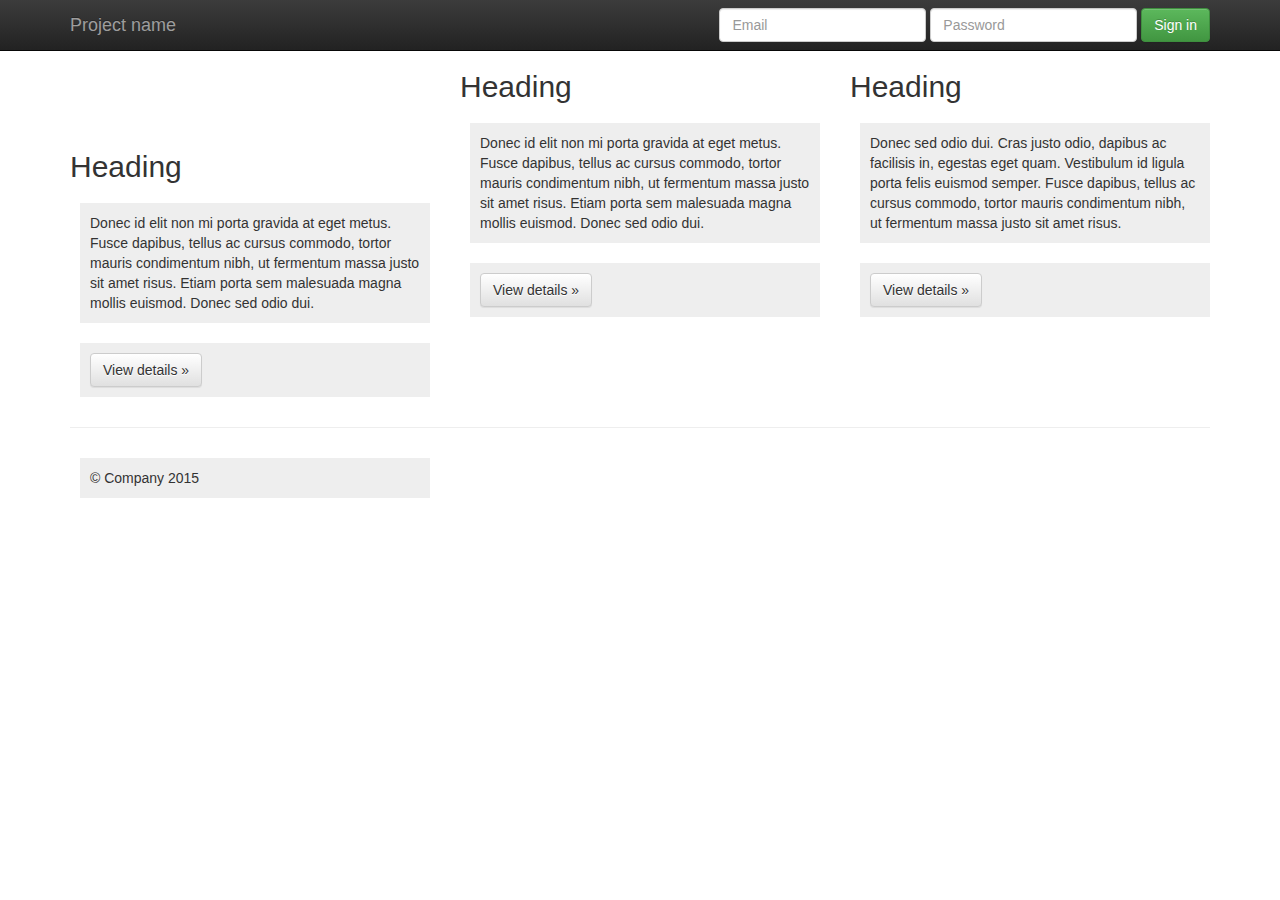
<file: index.html>
<!doctype html>
<!--[if lt IE 7]>      <html class="no-js lt-ie9 lt-ie8 lt-ie7" lang=""> <![endif]-->
<!--[if IE 7]>         <html class="no-js lt-ie9 lt-ie8" lang=""> <![endif]-->
<!--[if IE 8]>         <html class="no-js lt-ie9" lang=""> <![endif]-->
<!--[if gt IE 8]><!--> <html class="no-js" lang=""> <!--<![endif]-->
    <head>
        <meta charset="utf-8">
        <meta http-equiv="X-UA-Compatible" content="IE=edge,chrome=1">
        <title></title>
        <meta name="description" content="">
        <meta name="viewport" content="width=device-width, initial-scale=1">
        <link rel="apple-touch-icon" href="apple-touch-icon.png">

        <link rel="stylesheet" href="css/bootstrap.min.css">
        <style>
            body {
                padding-top: 50px;
                padding-bottom: 20px;
            }
            .jumbotron{
              background-color: red;
            }
            #titulo1{
              margin-top: 100px;
            }
        </style>
        <link rel="stylesheet" href="css/bootstrap-theme.min.css">
        <link rel="stylesheet" href="css/main.css">

        <script src="js/vendor/modernizr-2.8.3-respond-1.4.2.min.js"></script>
    </head>
    <body>
        <!--[if lt IE 8]>
            <p class="browserupgrade">You are using an <strong>outdated</strong> browser. Please <a href="http://browsehappy.com/">upgrade your browser</a> to improve your experience.</p>
        <![endif]-->
    <nav class="navbar navbar-inverse navbar-fixed-top" role="navigation">
      <div class="container">
        <div class="navbar-header">
          <button type="button" class="navbar-toggle collapsed" data-toggle="collapse" data-target="#navbar" aria-expanded="false" aria-controls="navbar">
            <span class="sr-only">Toggle navigation</span>
            <span class="icon-bar"></span>
            <span class="icon-bar"></span>
            <span class="icon-bar"></span>
          </button>
          <a class="navbar-brand" href="#">Project name</a>
        </div>
        <div id="navbar" class="navbar-collapse collapse">
          <form class="navbar-form navbar-right" role="form">
            <div class="form-group">
              <input type="text" placeholder="Email" class="form-control">
            </div>
            <div class="form-group">
              <input type="password" placeholder="Password" class="form-control">
            </div>
            <button type="submit" class="btn btn-success">Sign in</button>
          </form>
        </div><!--/.navbar-collapse -->
      </div>
    </nav>

    <!-- Main jumbotron for a primary marketing message or call to action -->
    <div class="jumbotron hide">
      <div class="container">
        <h1>Hello, world!</h1>
        <p>This is a template for a simple marketing or informational website. It includes a large callout called a jumbotron and three supporting pieces of content. Use it as a starting point to create something more unique.</p>
        <p><a class="btn btn-primary btn-lg" href="#" role="button">Learn more &raquo;</a></p>
      </div>
    </div>

    <div class="container">
      <!-- Example row of columns -->
      <div class="row">
        <div class="col-md-4">
          <h2 id="titulo1">Heading</h2>
          <p>Donec id elit non mi porta gravida at eget metus. Fusce dapibus, tellus ac cursus commodo, tortor mauris condimentum nibh, ut fermentum massa justo sit amet risus. Etiam porta sem malesuada magna mollis euismod. Donec sed odio dui. </p>
          <p><a class="btn btn-default" href="#" role="button">View details &raquo;</a></p>
        </div>
        <div class="col-md-4">
          <h2>Heading</h2>
          <p>Donec id elit non mi porta gravida at eget metus. Fusce dapibus, tellus ac cursus commodo, tortor mauris condimentum nibh, ut fermentum massa justo sit amet risus. Etiam porta sem malesuada magna mollis euismod. Donec sed odio dui. </p>
          <p><a class="btn btn-default" href="#" role="button">View details &raquo;</a></p>
       </div>
        <div class="col-md-4">
          <h2>Heading</h2>
          <p>Donec sed odio dui. Cras justo odio, dapibus ac facilisis in, egestas eget quam. Vestibulum id ligula porta felis euismod semper. Fusce dapibus, tellus ac cursus commodo, tortor mauris condimentum nibh, ut fermentum massa justo sit amet risus.</p>
          <p><a class="btn btn-default" href="#" role="button">View details &raquo;</a></p>
        </div>
      </div>

      <hr>

      <footer>
        <p>&copy; Company 2015</p>
      </footer>
    </div> <!-- /container -->        <script src="//ajax.googleapis.com/ajax/libs/jquery/1.11.2/jquery.min.js"></script>
        <script>window.jQuery || document.write('<script src="js/vendor/jquery-1.11.2.min.js"><\/script>')</script>

        <script src="js/vendor/bootstrap.min.js"></script>

        <script src="js/main.js"></script>

        <!-- Google Analytics: change UA-XXXXX-X to be your site's ID. -->
        <script>
            (function(b,o,i,l,e,r){b.GoogleAnalyticsObject=l;b[l]||(b[l]=
            function(){(b[l].q=b[l].q||[]).push(arguments)});b[l].l=+new Date;
            e=o.createElement(i);r=o.getElementsByTagName(i)[0];
            e.src='//www.google-analytics.com/analytics.js';
            r.parentNode.insertBefore(e,r)}(window,document,'script','ga'));
            ga('create','UA-XXXXX-X','auto');ga('send','pageview');
        </script>
    </body>
</html>
</file>
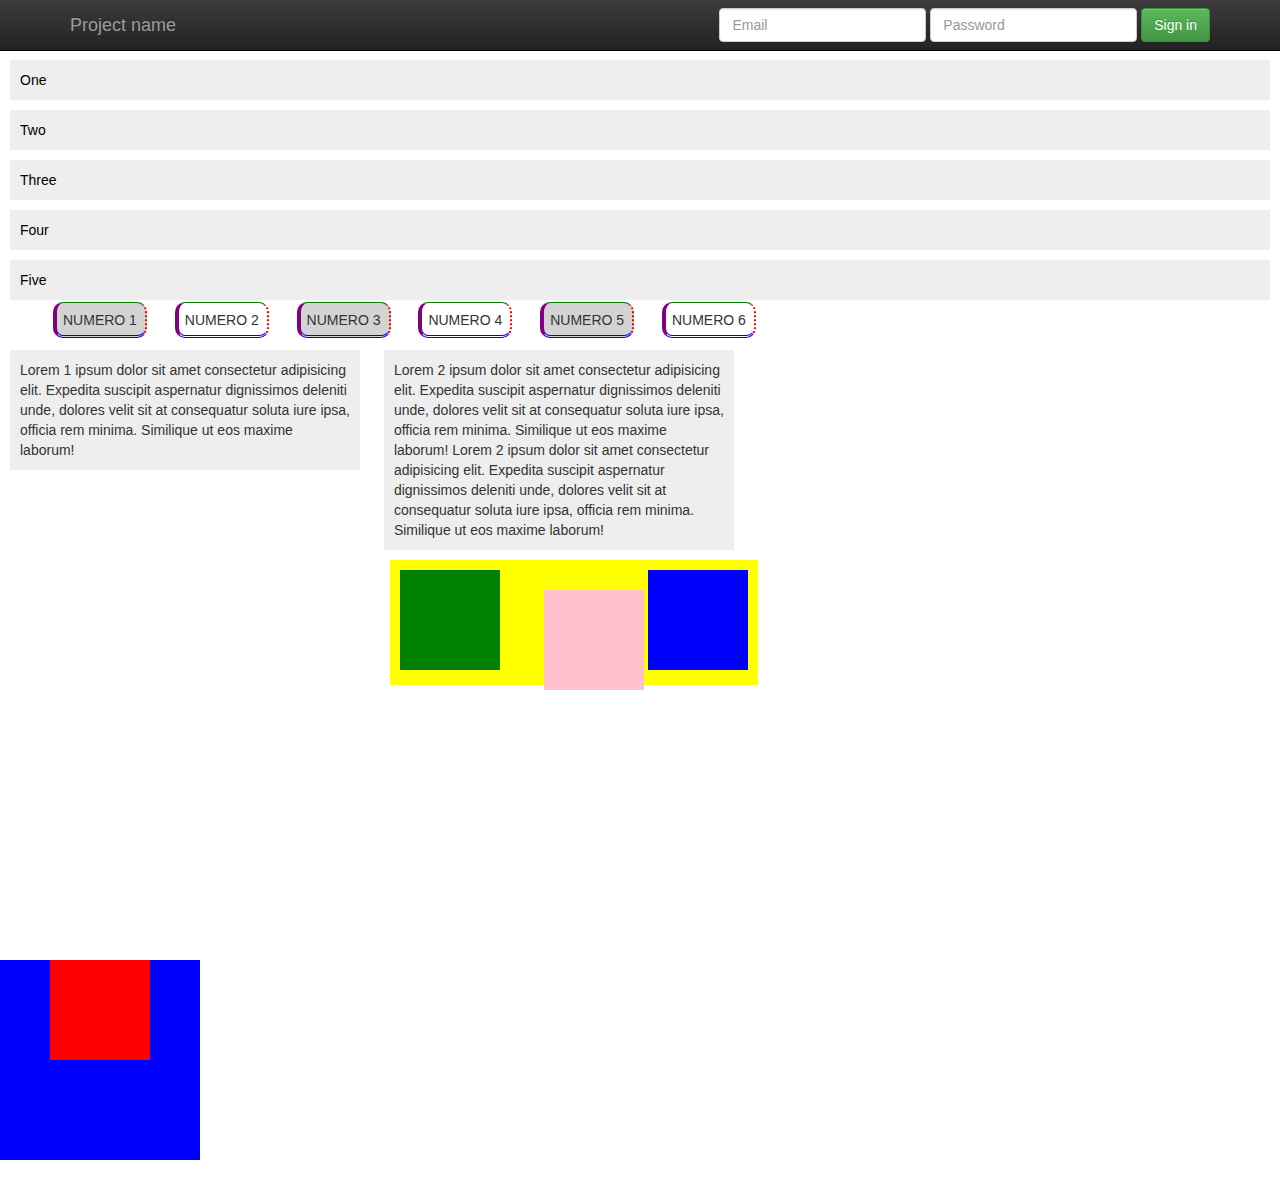
<file: block-inline.html>
<!doctype html>
<!--[if lt IE 7]>      <html class="no-js lt-ie9 lt-ie8 lt-ie7" lang=""> <![endif]-->
<!--[if IE 7]>         <html class="no-js lt-ie9 lt-ie8" lang=""> <![endif]-->
<!--[if IE 8]>         <html class="no-js lt-ie9" lang=""> <![endif]-->
<!--[if gt IE 8]><!-->
<html class="no-js" lang="">
<!--<![endif]-->

<head>
  <meta charset="utf-8">
  <meta http-equiv="X-UA-Compatible" content="IE=edge,chrome=1">
  <title></title>
  <meta name="description" content="">
  <meta name="viewport" content="width=device-width, initial-scale=1">
  <link rel="apple-touch-icon" href="apple-touch-icon.png">

  <link rel="stylesheet" href="css/bootstrap.min.css">
  <style>
    body {
      padding-top: 50px;
      padding-bottom: 20px;
    }
  </style>
  <link rel="stylesheet" href="css/bootstrap-theme.min.css">
  <link rel="stylesheet" href="css/main.css">

  <script src="js/vendor/modernizr-2.8.3-respond-1.4.2.min.js"></script>
</head>

<body>
  <!--[if lt IE 8]>
            <p class="browserupgrade">You are using an <strong>outdated</strong> browser. Please <a href="http://browsehappy.com/">upgrade your browser</a> to improve your experience.</p>
        <![endif]-->
  <nav class="navbar navbar-inverse navbar-fixed-top" role="navigation">
    <div class="container">
      <div class="navbar-header">
        <button type="button" class="navbar-toggle collapsed" data-toggle="collapse" data-target="#navbar"
          aria-expanded="false" aria-controls="navbar">
          <span class="sr-only">Toggle navigation</span>
          <span class="icon-bar"></span>
          <span class="icon-bar"></span>
          <span class="icon-bar"></span>
        </button>
        <a class="navbar-brand" href="#">Project name</a>
      </div>
      <div id="navbar" class="navbar-collapse collapse">
        <form class="navbar-form navbar-right" role="form">
          <div class="form-group">
            <input type="text" placeholder="Email" class="form-control">
          </div>
          <div class="form-group">
            <input type="password" placeholder="Password" class="form-control">
          </div>
          <button type="submit" class="btn btn-success">Sign in</button>
        </form>
      </div>
      <!--/.navbar-collapse -->
    </div>
  </nav>



  <!--  INICIO DE MI CONTENIDO  -->



  <a class="prueba" href="#">One</a>
  <a class="prueba" href="#">Two</a>
  <a class="prueba" href="#">Three</a>
  <a class="prueba" href="#">Four</a>
  <a class="prueba" href="#">Five</a>


  <ul>
    <li class="li-2">NUMERO 1</li>
    <li>NUMERO 2</li>
    <li class="li-2">NUMERO 3</li>
    <li>NUMERO 4</li>
    <li class="li-2">NUMERO 5</li>
    <li>NUMERO 6</li>
  </ul>




  <p>Lorem 1 ipsum dolor sit amet consectetur adipisicing elit. Expedita suscipit aspernatur dignissimos deleniti unde,
    dolores velit sit at consequatur soluta iure ipsa, officia rem minima. Similique ut eos maxime laborum!</p>

  <p>Lorem 2 ipsum dolor sit amet consectetur adipisicing elit. Expedita suscipit aspernatur dignissimos deleniti unde,
    dolores velit sit at consequatur soluta iure ipsa, officia rem minima. Similique ut eos maxime laborum! Lorem 2
    ipsum dolor sit amet consectetur adipisicing elit. Expedita suscipit aspernatur dignissimos deleniti unde,
    dolores velit sit at consequatur soluta iure ipsa, officia rem minima. Similique ut eos maxime laborum!</p>

<div id="div-container">
  

    <div id="container">
      <div id="box-1">
      </div>
      <div id="box-2">
      </div>
      <div id="box-3">
      </div>
    </div>


</div>



<div id="container1">
  <div id="center-me1">
  </div>
</div>



  <!--  FINAL DE MI CONTENIDO  -->






  <script src="//ajax.googleapis.com/ajax/libs/jquery/1.11.2/jquery.min.js"></script>
  <script>window.jQuery || document.write('<script src="js/vendor/jquery-1.11.2.min.js"><\/script>')</script>

  <script src="js/vendor/bootstrap.min.js"></script>

  <script src="js/main.js"></script>

  <!-- Google Analytics: change UA-XXXXX-X to be your site's ID. -->
  <script>
      (function (b, o, i, l, e, r) {
        b.GoogleAnalyticsObject = l; b[l] || (b[l] =
          function () { (b[l].q = b[l].q || []).push(arguments) }); b[l].l = +new Date;
        e = o.createElement(i); r = o.getElementsByTagName(i)[0];
        e.src = '//www.google-analytics.com/analytics.js';
        r.parentNode.insertBefore(e, r)
      }(window, document, 'script', 'ga'));
    ga('create', 'UA-XXXXX-X', 'auto'); ga('send', 'pageview');
  </script>
</body>

</html>
</file>
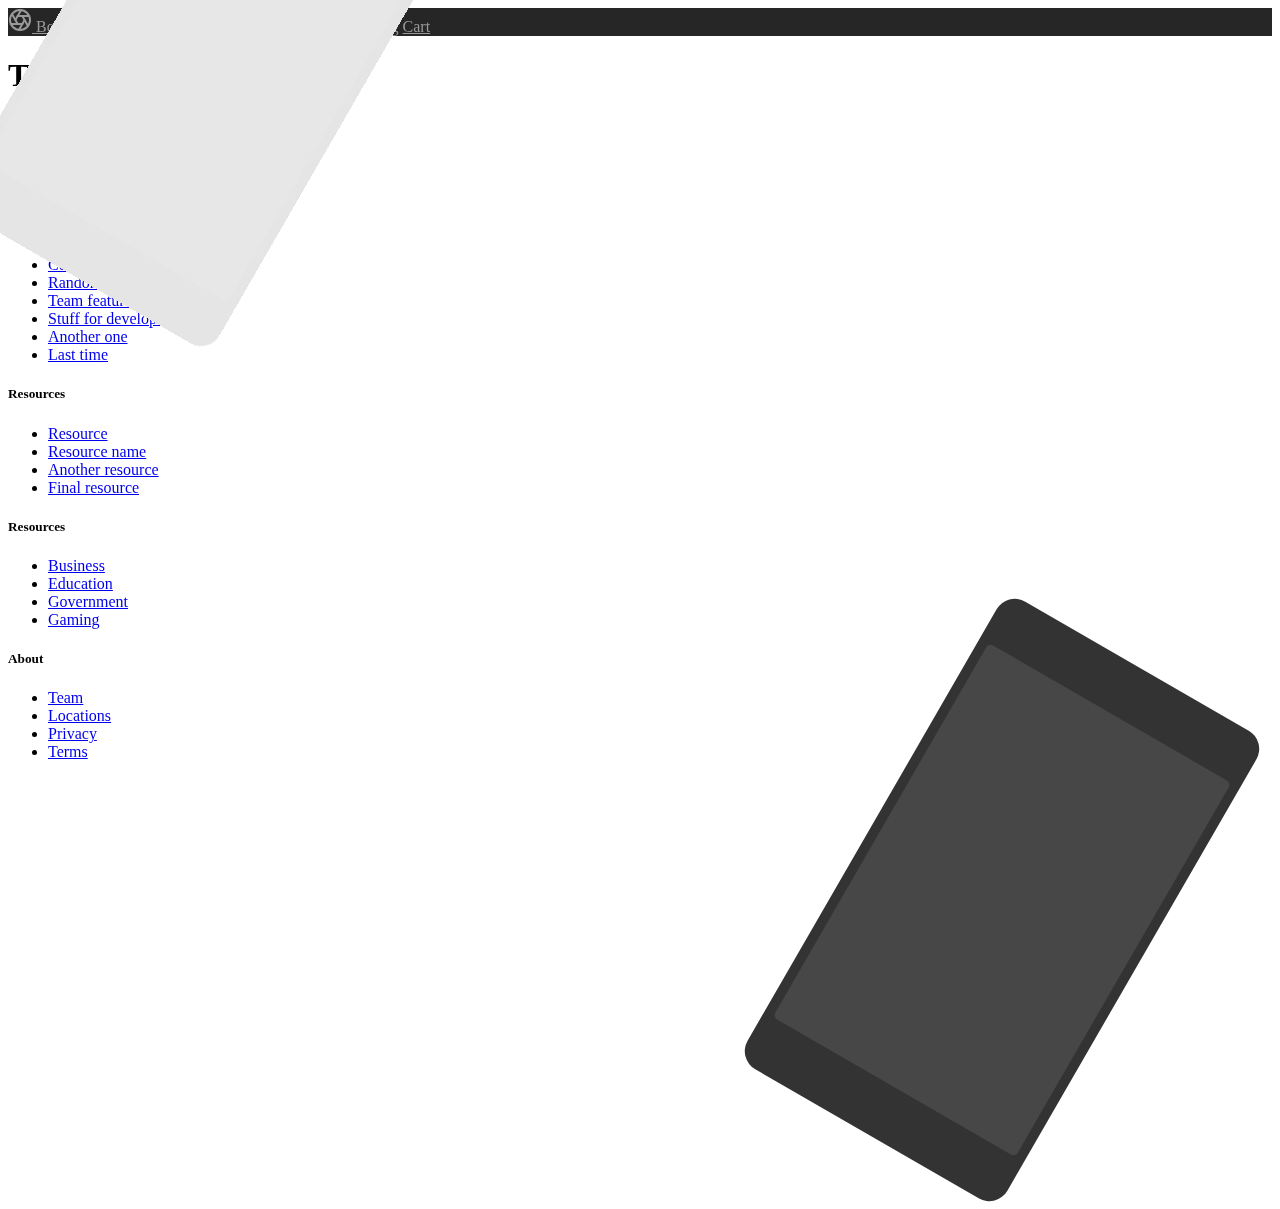
<file: bootstrap-2-empty.html>
<!DOCTYPE html>
<html lang="en">
<head>
    <meta charset="UTF-8">
    <meta name="viewport" content="width=device-width, initial-scale=1.0">
    <title>BOOTSTRAP</title>

    <link rel="stylesheet" href="https://cdn.jsdelivr.net/npm/bootstrap@4.5.3/dist/css/bootstrap.min.css" integrity="sha384-TX8t27EcRE3e/ihU7zmQxVncDAy5uIKz4rEkgIXeMed4M0jlfIDPvg6uqKI2xXr2" crossorigin="anonymous">
    
    <!-- Custom styles for this template -->
    <link href="css/product.css" rel="stylesheet">

  

</head>
<body>

  <nav class="site-header sticky-top py-1">
    <div class="container d-flex flex-column flex-md-row justify-content-between">
      <a class="py-2" href="#">
        <svg xmlns="http://www.w3.org/2000/svg" width="24" height="24" viewBox="0 0 24 24" fill="none" stroke="currentColor" stroke-width="2" stroke-linecap="round" stroke-linejoin="round" class="d-block mx-auto"><circle cx="12" cy="12" r="10"></circle><line x1="14.31" y1="8" x2="20.05" y2="17.94"></line><line x1="9.69" y1="8" x2="21.17" y2="8"></line><line x1="7.38" y1="12" x2="13.12" y2="2.06"></line><line x1="9.69" y1="16" x2="3.95" y2="6.06"></line><line x1="14.31" y1="16" x2="2.83" y2="16"></line><line x1="16.62" y1="12" x2="10.88" y2="21.94"></line></svg>
      </a>
      <a class="py-2 d-none d-md-inline-block" href="bootstrap.html">Bootstrap 1</a>
      <a class="py-2 d-none d-md-inline-block" href="bootstrap-2-empty.html">Template (Pagina en Blanco)</a>
      <a class="py-2 d-none d-md-inline-block" href="iphone.html">iPhone</a>
      <a class="py-2 d-none d-md-inline-block" href="#">Pricing</a>
      <a class="py-2 d-none d-md-inline-block" href="#">Cart</a>
    </div>
  </nav>

  <div class="position-relative overflow-hidden p-3 p-md-5 m-md-3 text-center bg-light">
    <div class="col-md-5 p-lg-5 mx-auto my-5">
      <h1 class="display-4 font-weight-normal">TITULO</h1>
      <p class="lead font-weight-normal">AGREGA DESCRIPCION DEL PRODUCTO</p>
      <a class="btn btn-outline-secondary" href="#">PAGINA PRINCIPAL</a>
    </div>
    <div class="product-device shadow-sm d-none d-md-block"></div>
    <div class="product-device product-device-2 shadow-sm d-none d-md-block"></div>
  </div>





















  <footer class="container py-5">
    <div class="row">
      <div class="col-12 col-md">
        <svg xmlns="http://www.w3.org/2000/svg" width="24" height="24" viewBox="0 0 24 24" fill="none" stroke="currentColor" stroke-width="2" stroke-linecap="round" stroke-linejoin="round" class="d-block mb-2"><circle cx="12" cy="12" r="10"></circle><line x1="14.31" y1="8" x2="20.05" y2="17.94"></line><line x1="9.69" y1="8" x2="21.17" y2="8"></line><line x1="7.38" y1="12" x2="13.12" y2="2.06"></line><line x1="9.69" y1="16" x2="3.95" y2="6.06"></line><line x1="14.31" y1="16" x2="2.83" y2="16"></line><line x1="16.62" y1="12" x2="10.88" y2="21.94"></line></svg>
        <small class="d-block mb-3 text-muted">&copy; 2017-2018</small>
      </div>
      <div class="col-6 col-md">
        <h5>Features</h5>
        <ul class="list-unstyled text-small">
          <li><a class="text-muted" href="#">Cool stuff</a></li>
          <li><a class="text-muted" href="#">Random feature</a></li>
          <li><a class="text-muted" href="#">Team feature</a></li>
          <li><a class="text-muted" href="#">Stuff for developers</a></li>
          <li><a class="text-muted" href="#">Another one</a></li>
          <li><a class="text-muted" href="#">Last time</a></li>
        </ul>
      </div>
      <div class="col-6 col-md">
        <h5>Resources</h5>
        <ul class="list-unstyled text-small">
          <li><a class="text-muted" href="#">Resource</a></li>
          <li><a class="text-muted" href="#">Resource name</a></li>
          <li><a class="text-muted" href="#">Another resource</a></li>
          <li><a class="text-muted" href="#">Final resource</a></li>
        </ul>
      </div>
      <div class="col-6 col-md">
        <h5>Resources</h5>
        <ul class="list-unstyled text-small">
          <li><a class="text-muted" href="#">Business</a></li>
          <li><a class="text-muted" href="#">Education</a></li>
          <li><a class="text-muted" href="#">Government</a></li>
          <li><a class="text-muted" href="#">Gaming</a></li>
        </ul>
      </div>
      <div class="col-6 col-md">
        <h5>About</h5>
        <ul class="list-unstyled text-small">
          <li><a class="text-muted" href="#">Team</a></li>
          <li><a class="text-muted" href="#">Locations</a></li>
          <li><a class="text-muted" href="#">Privacy</a></li>
          <li><a class="text-muted" href="#">Terms</a></li>
        </ul>
      </div>
    </div>
  </footer>






    


  <script src="https://code.jquery.com/jquery-3.5.1.slim.min.js" integrity="sha384-DfXdz2htPH0lsSSs5nCTpuj/zy4C+OGpamoFVy38MVBnE+IbbVYUew+OrCXaRkfj" crossorigin="anonymous"></script>
  <script src="https://cdn.jsdelivr.net/npm/bootstrap@4.5.3/dist/js/bootstrap.bundle.min.js" integrity="sha384-ho+j7jyWK8fNQe+A12Hb8AhRq26LrZ/JpcUGGOn+Y7RsweNrtN/tE3MoK7ZeZDyx" crossorigin="anonymous"></script>

</body>
</html>
</file>
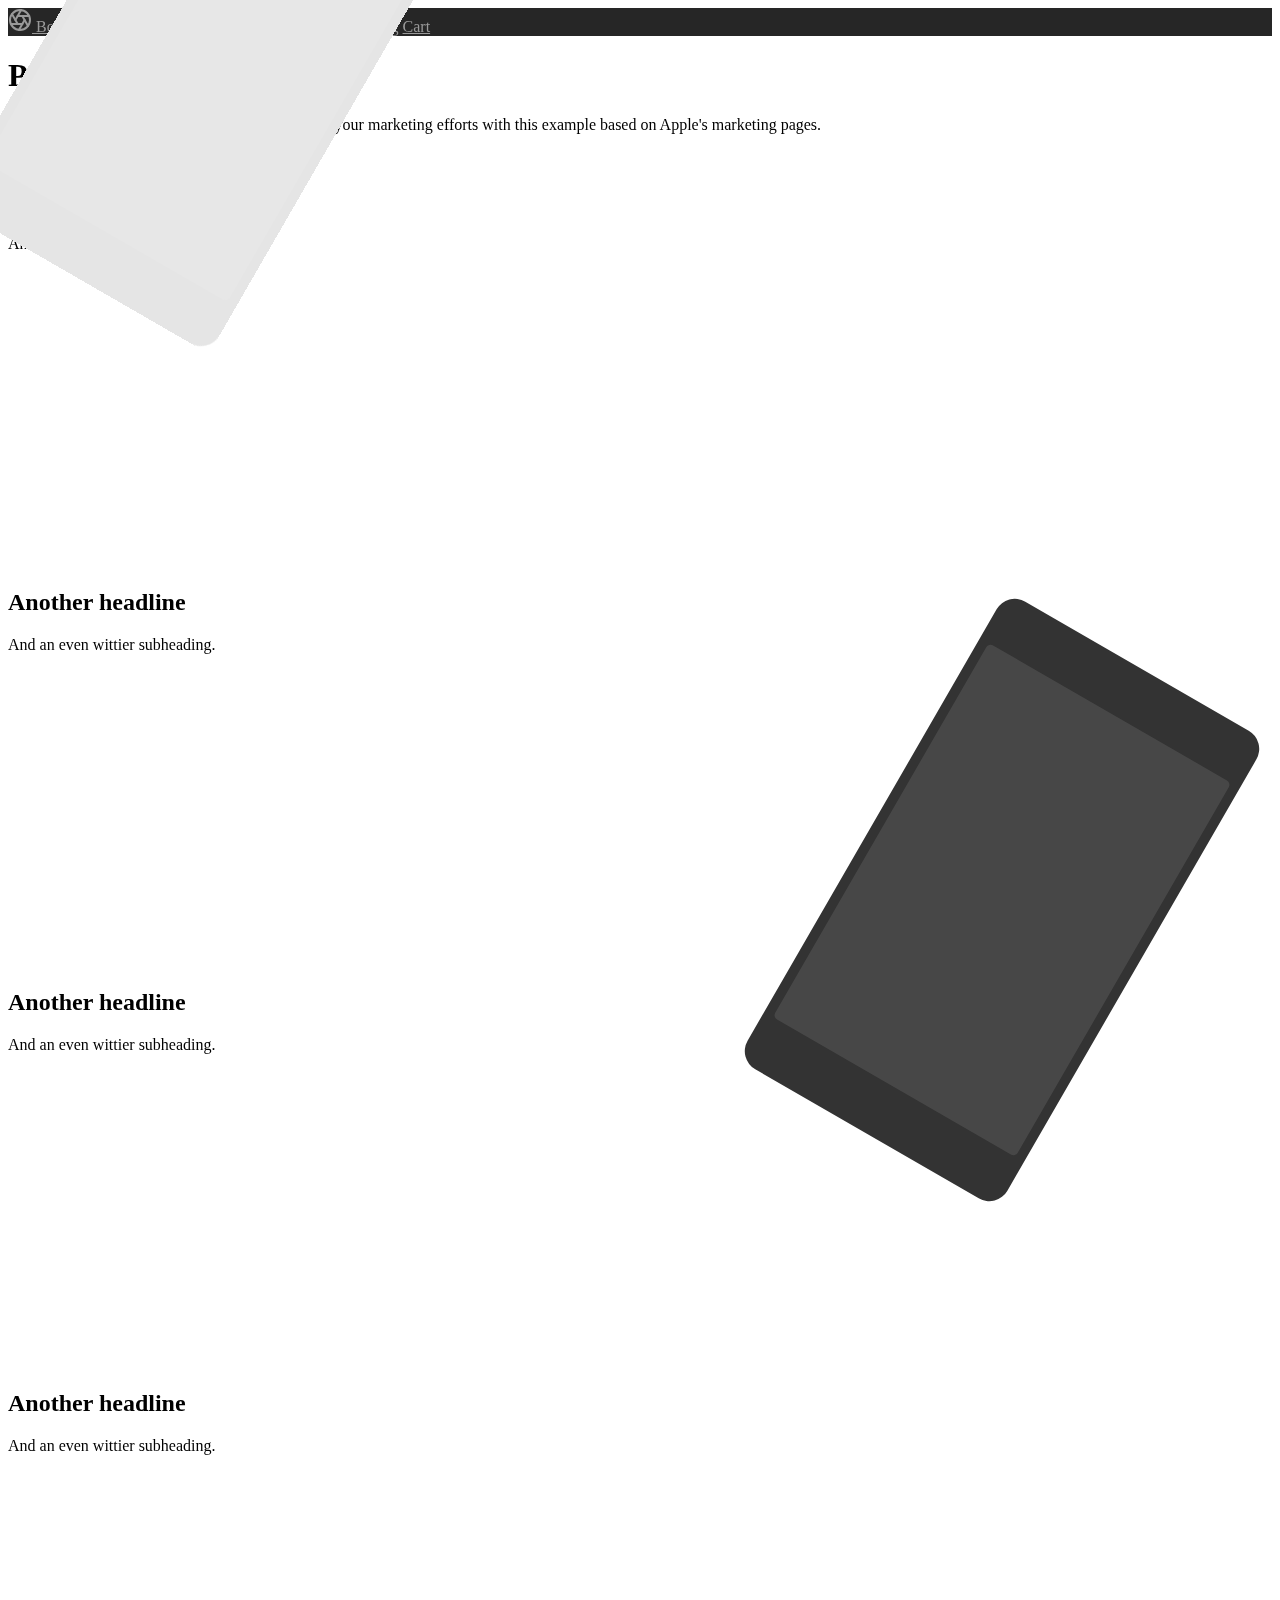
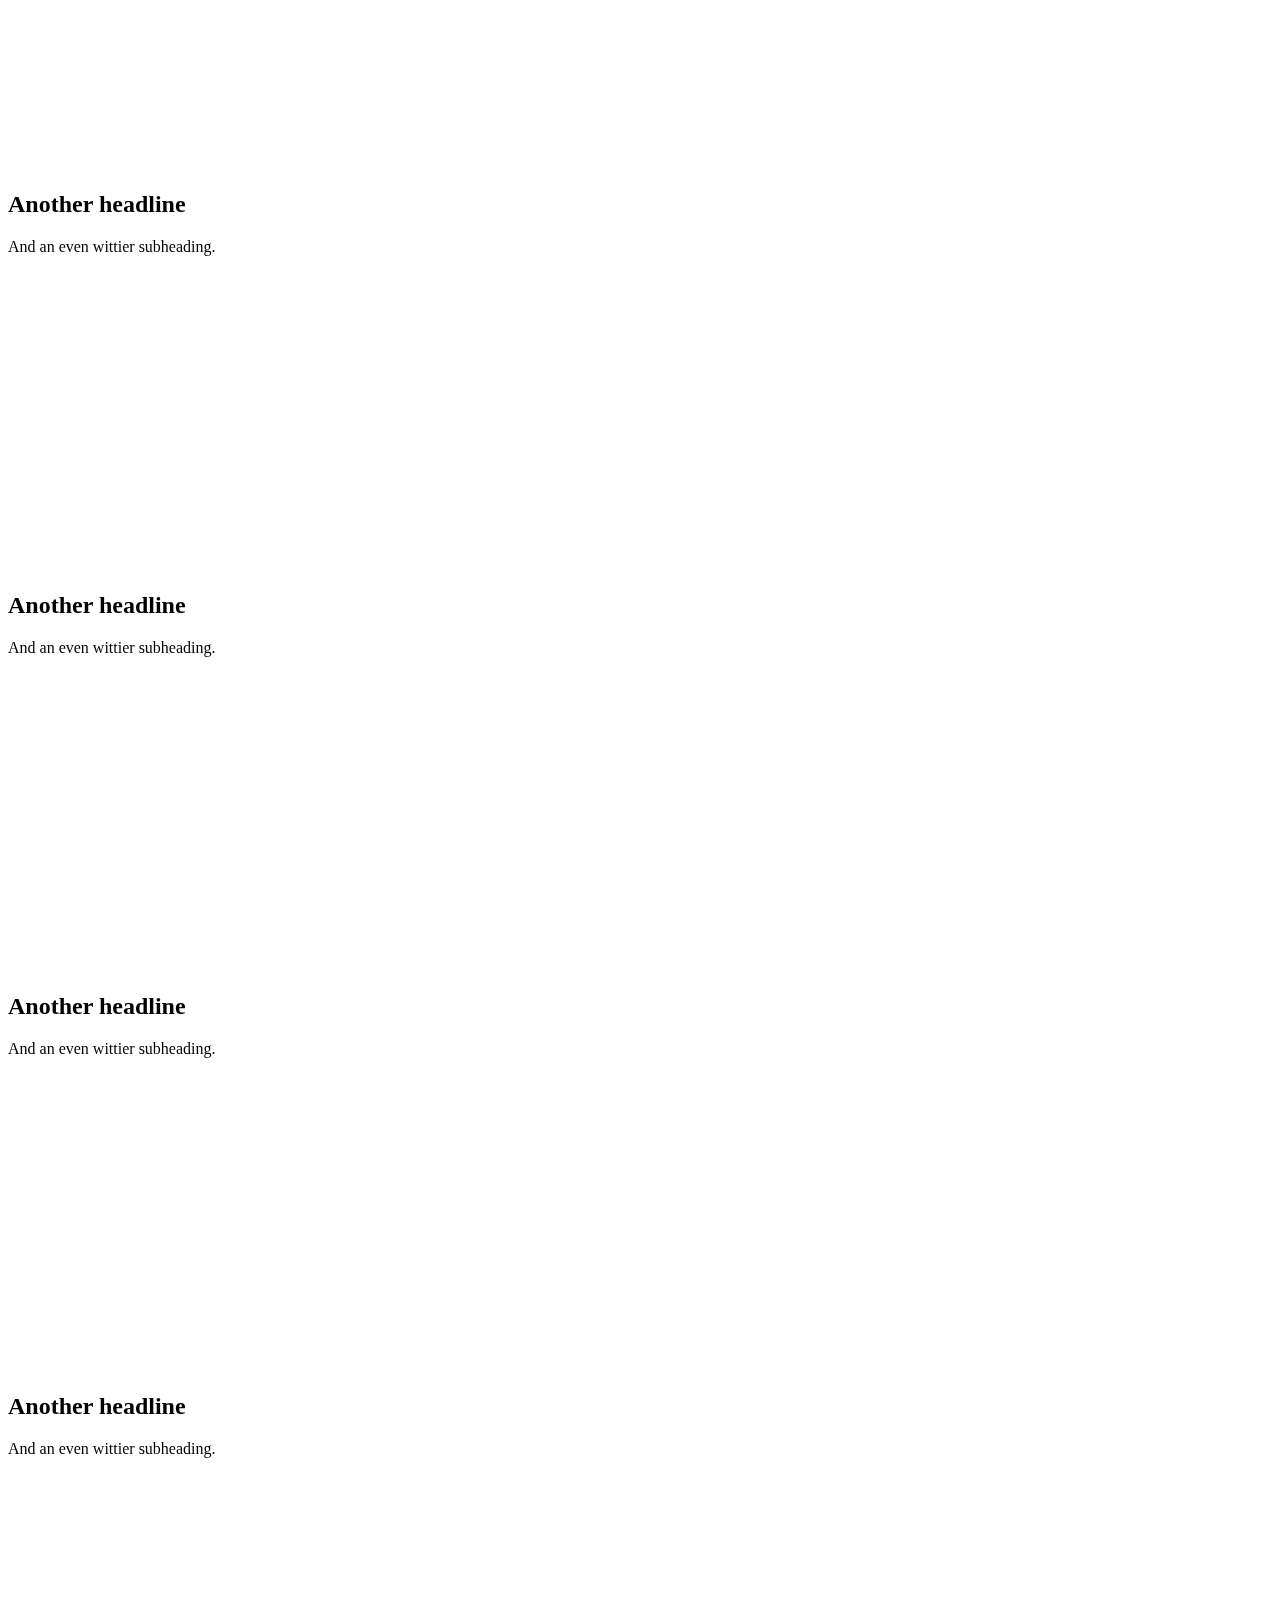
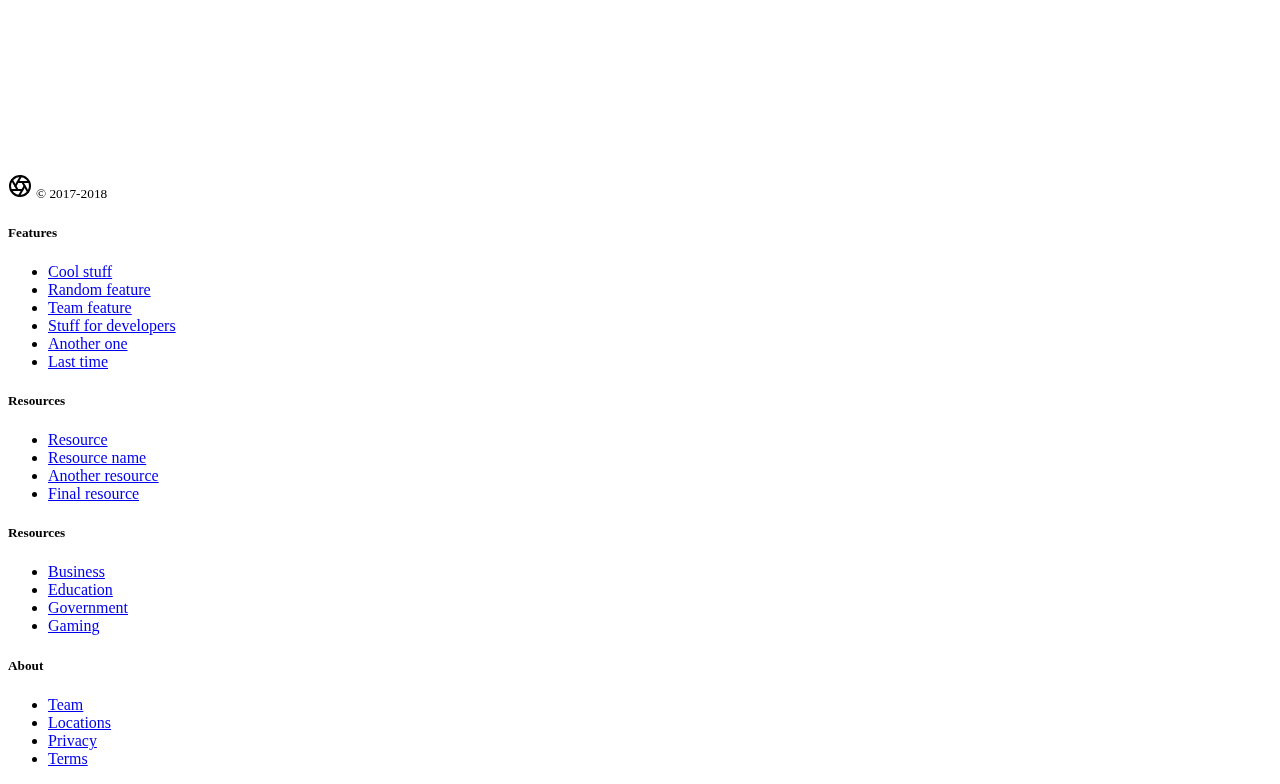
<file: bootstrap-2.html>
<!DOCTYPE html>
<html lang="en">
<head>
    <meta charset="UTF-8">
    <meta name="viewport" content="width=device-width, initial-scale=1.0">
    <title>BOOTSTRAP</title>

    <link rel="stylesheet" href="https://cdn.jsdelivr.net/npm/bootstrap@4.5.3/dist/css/bootstrap.min.css" integrity="sha384-TX8t27EcRE3e/ihU7zmQxVncDAy5uIKz4rEkgIXeMed4M0jlfIDPvg6uqKI2xXr2" crossorigin="anonymous">
    
    <!-- Custom styles for this template -->
    <link href="css/product.css" rel="stylesheet">

  

</head>
<body>

  <nav class="site-header sticky-top py-1">
    <div class="container d-flex flex-column flex-md-row justify-content-between">
      <a class="py-2" href="#">
        <svg xmlns="http://www.w3.org/2000/svg" width="24" height="24" viewBox="0 0 24 24" fill="none" stroke="currentColor" stroke-width="2" stroke-linecap="round" stroke-linejoin="round" class="d-block mx-auto"><circle cx="12" cy="12" r="10"></circle><line x1="14.31" y1="8" x2="20.05" y2="17.94"></line><line x1="9.69" y1="8" x2="21.17" y2="8"></line><line x1="7.38" y1="12" x2="13.12" y2="2.06"></line><line x1="9.69" y1="16" x2="3.95" y2="6.06"></line><line x1="14.31" y1="16" x2="2.83" y2="16"></line><line x1="16.62" y1="12" x2="10.88" y2="21.94"></line></svg>
      </a>
      <a class="py-2 d-none d-md-inline-block" href="bootstrap.html">Bootstrap 1</a>
      <a class="py-2 d-none d-md-inline-block" href="bootstrap-2-empty.html">Template (Pagina en Blanco)</a>
      <a class="py-2 d-none d-md-inline-block" href="iphone.html">iPhone</a>
      <a class="py-2 d-none d-md-inline-block" href="#">Pricing</a>
      <a class="py-2 d-none d-md-inline-block" href="#">Cart</a>
    </div>
  </nav>

  <div class="position-relative overflow-hidden p-3 p-md-5 m-md-3 text-center bg-light">
    <div class="col-md-5 p-lg-5 mx-auto my-5">
      <h1 class="display-4 font-weight-normal">Punny headline</h1>
      <p class="lead font-weight-normal">And an even wittier subheading to boot. Jumpstart your marketing efforts with this example based on Apple's marketing pages.</p>
      <a class="btn btn-outline-secondary" href="#">Coming soon</a>
    </div>
    <div class="product-device shadow-sm d-none d-md-block"></div>
    <div class="product-device product-device-2 shadow-sm d-none d-md-block"></div>
  </div>

  <div class="d-md-flex flex-md-equal w-100 my-md-3 pl-md-3">
    <div class="bg-dark mr-md-3 pt-3 px-3 pt-md-5 px-md-5 text-center text-white overflow-hidden">
      <div class="my-3 py-3">
        <h2 class="display-5">Another headline</h2>
        <p class="lead">And an even wittier subheading.</p>
      </div>
      <div class="bg-light shadow-sm mx-auto" style="width: 80%; height: 300px; border-radius: 21px 21px 0 0;"></div>
    </div>
    <div class="bg-light mr-md-3 pt-3 px-3 pt-md-5 px-md-5 text-center overflow-hidden">
      <div class="my-3 p-3">
        <h2 class="display-5">Another headline</h2>
        <p class="lead">And an even wittier subheading.</p>
      </div>
      <div class="bg-dark shadow-sm mx-auto" style="width: 80%; height: 300px; border-radius: 21px 21px 0 0;"></div>
    </div>
  </div>

  <div class="d-md-flex flex-md-equal w-100 my-md-3 pl-md-3">
    <div class="bg-light mr-md-3 pt-3 px-3 pt-md-5 px-md-5 text-center overflow-hidden">
      <div class="my-3 p-3">
        <h2 class="display-5">Another headline</h2>
        <p class="lead">And an even wittier subheading.</p>
      </div>
      <div class="bg-dark shadow-sm mx-auto" style="width: 80%; height: 300px; border-radius: 21px 21px 0 0;"></div>
    </div>
    <div class="bg-primary mr-md-3 pt-3 px-3 pt-md-5 px-md-5 text-center text-white overflow-hidden">
      <div class="my-3 py-3">
        <h2 class="display-5">Another headline</h2>
        <p class="lead">And an even wittier subheading.</p>
      </div>
      <div class="bg-light shadow-sm mx-auto" style="width: 80%; height: 300px; border-radius: 21px 21px 0 0;"></div>
    </div>
  </div>

  <div class="d-md-flex flex-md-equal w-100 my-md-3 pl-md-3">
    <div class="bg-light mr-md-3 pt-3 px-3 pt-md-5 px-md-5 text-center overflow-hidden">
      <div class="my-3 p-3">
        <h2 class="display-5">Another headline</h2>
        <p class="lead">And an even wittier subheading.</p>
      </div>
      <div class="bg-white shadow-sm mx-auto" style="width: 80%; height: 300px; border-radius: 21px 21px 0 0;"></div>
    </div>
    <div class="bg-light mr-md-3 pt-3 px-3 pt-md-5 px-md-5 text-center overflow-hidden">
      <div class="my-3 py-3">
        <h2 class="display-5">Another headline</h2>
        <p class="lead">And an even wittier subheading.</p>
      </div>
      <div class="bg-white shadow-sm mx-auto" style="width: 80%; height: 300px; border-radius: 21px 21px 0 0;"></div>
    </div>
  </div>

  <div class="d-md-flex flex-md-equal w-100 my-md-3 pl-md-3">
    <div class="bg-light mr-md-3 pt-3 px-3 pt-md-5 px-md-5 text-center overflow-hidden">
      <div class="my-3 p-3">
        <h2 class="display-5">Another headline</h2>
        <p class="lead">And an even wittier subheading.</p>
      </div>
      <div class="bg-white shadow-sm mx-auto" style="width: 80%; height: 300px; border-radius: 21px 21px 0 0;"></div>
    </div>
    <div class="bg-light mr-md-3 pt-3 px-3 pt-md-5 px-md-5 text-center overflow-hidden">
      <div class="my-3 py-3">
        <h2 class="display-5">Another headline</h2>
        <p class="lead">And an even wittier subheading.</p>
      </div>
      <div class="bg-white shadow-sm mx-auto" style="width: 80%; height: 300px; border-radius: 21px 21px 0 0;"></div>
    </div>
  </div>

  <footer class="container py-5">
    <div class="row">
      <div class="col-12 col-md">
        <svg xmlns="http://www.w3.org/2000/svg" width="24" height="24" viewBox="0 0 24 24" fill="none" stroke="currentColor" stroke-width="2" stroke-linecap="round" stroke-linejoin="round" class="d-block mb-2"><circle cx="12" cy="12" r="10"></circle><line x1="14.31" y1="8" x2="20.05" y2="17.94"></line><line x1="9.69" y1="8" x2="21.17" y2="8"></line><line x1="7.38" y1="12" x2="13.12" y2="2.06"></line><line x1="9.69" y1="16" x2="3.95" y2="6.06"></line><line x1="14.31" y1="16" x2="2.83" y2="16"></line><line x1="16.62" y1="12" x2="10.88" y2="21.94"></line></svg>
        <small class="d-block mb-3 text-muted">&copy; 2017-2018</small>
      </div>
      <div class="col-6 col-md">
        <h5>Features</h5>
        <ul class="list-unstyled text-small">
          <li><a class="text-muted" href="#">Cool stuff</a></li>
          <li><a class="text-muted" href="#">Random feature</a></li>
          <li><a class="text-muted" href="#">Team feature</a></li>
          <li><a class="text-muted" href="#">Stuff for developers</a></li>
          <li><a class="text-muted" href="#">Another one</a></li>
          <li><a class="text-muted" href="#">Last time</a></li>
        </ul>
      </div>
      <div class="col-6 col-md">
        <h5>Resources</h5>
        <ul class="list-unstyled text-small">
          <li><a class="text-muted" href="#">Resource</a></li>
          <li><a class="text-muted" href="#">Resource name</a></li>
          <li><a class="text-muted" href="#">Another resource</a></li>
          <li><a class="text-muted" href="#">Final resource</a></li>
        </ul>
      </div>
      <div class="col-6 col-md">
        <h5>Resources</h5>
        <ul class="list-unstyled text-small">
          <li><a class="text-muted" href="#">Business</a></li>
          <li><a class="text-muted" href="#">Education</a></li>
          <li><a class="text-muted" href="#">Government</a></li>
          <li><a class="text-muted" href="#">Gaming</a></li>
        </ul>
      </div>
      <div class="col-6 col-md">
        <h5>About</h5>
        <ul class="list-unstyled text-small">
          <li><a class="text-muted" href="#">Team</a></li>
          <li><a class="text-muted" href="#">Locations</a></li>
          <li><a class="text-muted" href="#">Privacy</a></li>
          <li><a class="text-muted" href="#">Terms</a></li>
        </ul>
      </div>
    </div>
  </footer>






    


  <script src="https://code.jquery.com/jquery-3.5.1.slim.min.js" integrity="sha384-DfXdz2htPH0lsSSs5nCTpuj/zy4C+OGpamoFVy38MVBnE+IbbVYUew+OrCXaRkfj" crossorigin="anonymous"></script>
  <script src="https://cdn.jsdelivr.net/npm/bootstrap@4.5.3/dist/js/bootstrap.bundle.min.js" integrity="sha384-ho+j7jyWK8fNQe+A12Hb8AhRq26LrZ/JpcUGGOn+Y7RsweNrtN/tE3MoK7ZeZDyx" crossorigin="anonymous"></script>

</body>
</html>
</file>
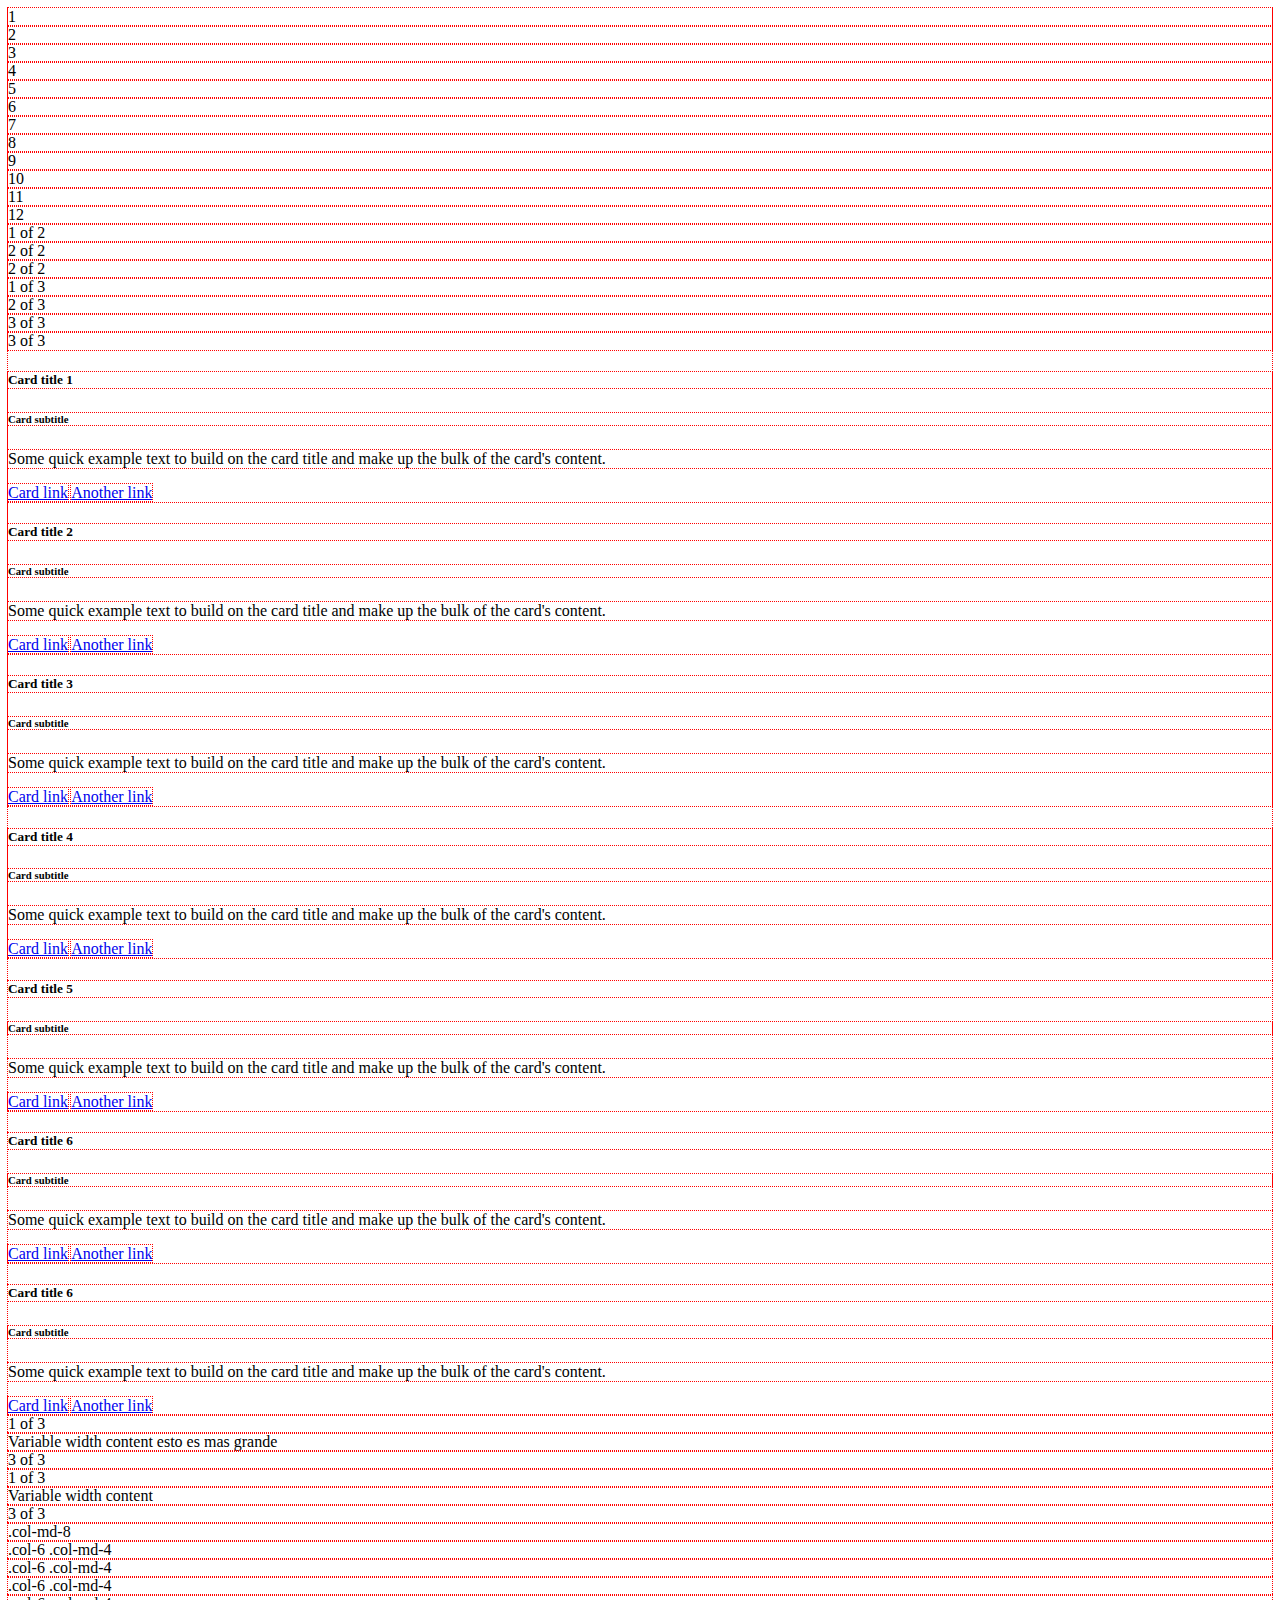
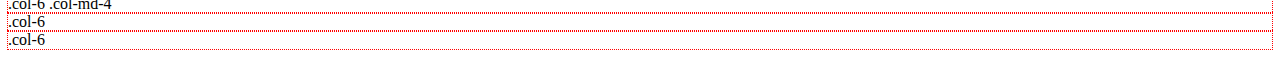
<file: bootstrap-grid.html>
<!DOCTYPE html>
<html lang="en">

<head>
  <meta charset="UTF-8">
  <meta name="viewport" content="width=device-width, initial-scale=1.0">
  <title>BOOTSTRAP GRID</title>

  <link rel="stylesheet" href="https://cdn.jsdelivr.net/npm/bootstrap@4.5.3/dist/css/bootstrap.min.css"
    integrity="sha384-TX8t27EcRE3e/ihU7zmQxVncDAy5uIKz4rEkgIXeMed4M0jlfIDPvg6uqKI2xXr2" crossorigin="anonymous">

  <script src="https://code.jquery.com/jquery-3.5.1.slim.min.js"
    integrity="sha384-DfXdz2htPH0lsSSs5nCTpuj/zy4C+OGpamoFVy38MVBnE+IbbVYUew+OrCXaRkfj"
    crossorigin="anonymous"></script>
  <script src="https://cdn.jsdelivr.net/npm/bootstrap@4.5.3/dist/js/bootstrap.bundle.min.js"
    integrity="sha384-ho+j7jyWK8fNQe+A12Hb8AhRq26LrZ/JpcUGGOn+Y7RsweNrtN/tE3MoK7ZeZDyx"
    crossorigin="anonymous"></script>

  <style>
    * {
      outline: 1px dotted red;
    }
  </style>

</head>

<body>

  



  <div class="container">

    <div class="row">

      <div class="col">1</div>
      <div class="col">2</div>
      <div class="col">3</div>
      <div class="col">4</div>
      <div class="col">5</div>
      <div class="col">6</div>
      <div class="col">7</div>
      <div class="col">8</div>
      <div class="col">9</div>
      <div class="col">10</div>
      <div class="col">11</div>
      <div class="col">12</div>
    </div>




    <div class="row">
      <div class="col">
        1 of 2
      </div>
      <div class="col">
        2 of 2
      </div>
      <div class="col">
        2 of 2
      </div>
    </div>
    <div class="row">
      <div class="col">
        1 of 3
      </div>
      <div class="col">
        2 of 3
      </div>
      <div class="col">
        3 of 3
      </div>
      <div class="col">
        3 of 3
      </div>
    </div>


    <div class="row">

      <div class="col">
        <div class="card">
          <div class="card-body">
            <h5 class="card-title">Card title 1</h5>
            <h6 class="card-subtitle mb-2 text-muted">Card subtitle</h6>
            <p class="card-text">Some quick example text to build on the card title and make up the bulk of the card's
              content.</p>
            <a href="#" class="card-link">Card link</a>
            <a href="#" class="card-link">Another link</a>
          </div>
        </div>
      </div>
      <div class="col-6">
        <div class="card">
          <div class="card-body">
            <h5 class="card-title">Card title 2</h5>
            <h6 class="card-subtitle mb-2 text-muted">Card subtitle</h6>
            <p class="card-text">Some quick example text to build on the card title and make up the bulk of the card's
              content.</p>
            <a href="#" class="card-link">Card link</a>
            <a href="#" class="card-link">Another link</a>
          </div>
        </div>
      </div>
      <div class="col">
        <div class="card">
          <div class="card-body">
            <h5 class="card-title">Card title 3</h5>
            <h6 class="card-subtitle mb-2 text-muted">Card subtitle</h6>
            <p class="card-text">Some quick example text to build on the card title and make up the bulk of the card's
              content.</p>
            <a href="#" class="card-link">Card link</a>
            <a href="#" class="card-link">Another link</a>
          </div>
        </div>
      </div>

    </div>

    <div class="row">

      <div class="col">
        <div class="card">
          <div class="card-body">
            <h5 class="card-title">Card title 4</h5>
            <h6 class="card-subtitle mb-2 text-muted">Card subtitle</h6>
            <p class="card-text">Some quick example text to build on the card title and make up the bulk of the card's
              content.</p>
            <a href="#" class="card-link">Card link</a>
            <a href="#" class="card-link">Another link</a>
          </div>
        </div>
      </div>
      <div class="col">
        <div class="card">
          <div class="card-body">
            <h5 class="card-title">Card title 5</h5>
            <h6 class="card-subtitle mb-2 text-muted">Card subtitle</h6>
            <p class="card-text">Some quick example text to build on the card title and make up the bulk of the card's
              content.</p>
            <a href="#" class="card-link">Card link</a>
            <a href="#" class="card-link">Another link</a>
          </div>
        </div>
      </div>
      <div class="col">
        <div class="card">
          <div class="card-body">
            <h5 class="card-title">Card title 6</h5>
            <h6 class="card-subtitle mb-2 text-muted">Card subtitle</h6>
            <p class="card-text">Some quick example text to build on the card title and make up the bulk of the card's
              content.</p>
            <a href="#" class="card-link">Card link</a>
            <a href="#" class="card-link">Another link</a>
          </div>
        </div>
      </div>
      <div class="col">
        <div class="card">
          <div class="card-body">
            <h5 class="card-title">Card title 6</h5>
            <h6 class="card-subtitle mb-2 text-muted">Card subtitle</h6>
            <p class="card-text">Some quick example text to build on the card title and make up the bulk of the card's
              content.</p>
            <a href="#" class="card-link">Card link</a>
            <a href="#" class="card-link">Another link</a>
          </div>
        </div>
      </div>

    </div>



  </div>





  <div class="container">
    <div class="row justify-content-md-center">
      <div class="col col-lg-2">
        1 of 3
      </div>
      <div class="col-md-auto">
        Variable width content esto es mas grande
      </div>
      <div class="col col-lg-2">
        3 of 3
      </div>
    </div>
    <div class="row">
      <div class="col">
        1 of 3
      </div>
      <div class="col-md-auto">
        Variable width content
      </div>
      <div class="col col-lg-2">
        3 of 3
      </div>
    </div>
  </div>





  <div class="container">
    <!-- Stack the columns on mobile by making one full-width and the other half-width -->
    <div class="row">
      <div class="col-md-8">.col-md-8</div>
      <div class="col-6 col-md-4">.col-6 .col-md-4</div>
    </div>
  
    <!-- Columns start at 50% wide on mobile and bump up to 33.3% wide on desktop -->
    <div class="row">
      <div class="col-6 col-md-4">.col-6 .col-md-4</div>
      <div class="col-6 col-md-4">.col-6 .col-md-4</div>
      <div class="col-6 col-md-4">.col-6 .col-md-4</div>
    </div>
  
    <!-- Columns are always 50% wide, on mobile and desktop -->
    <div class="row">
      <div class="col-6">.col-6</div>
      <div class="col-6">.col-6</div>
    </div>
  </div>



</body>

</html>
</file>
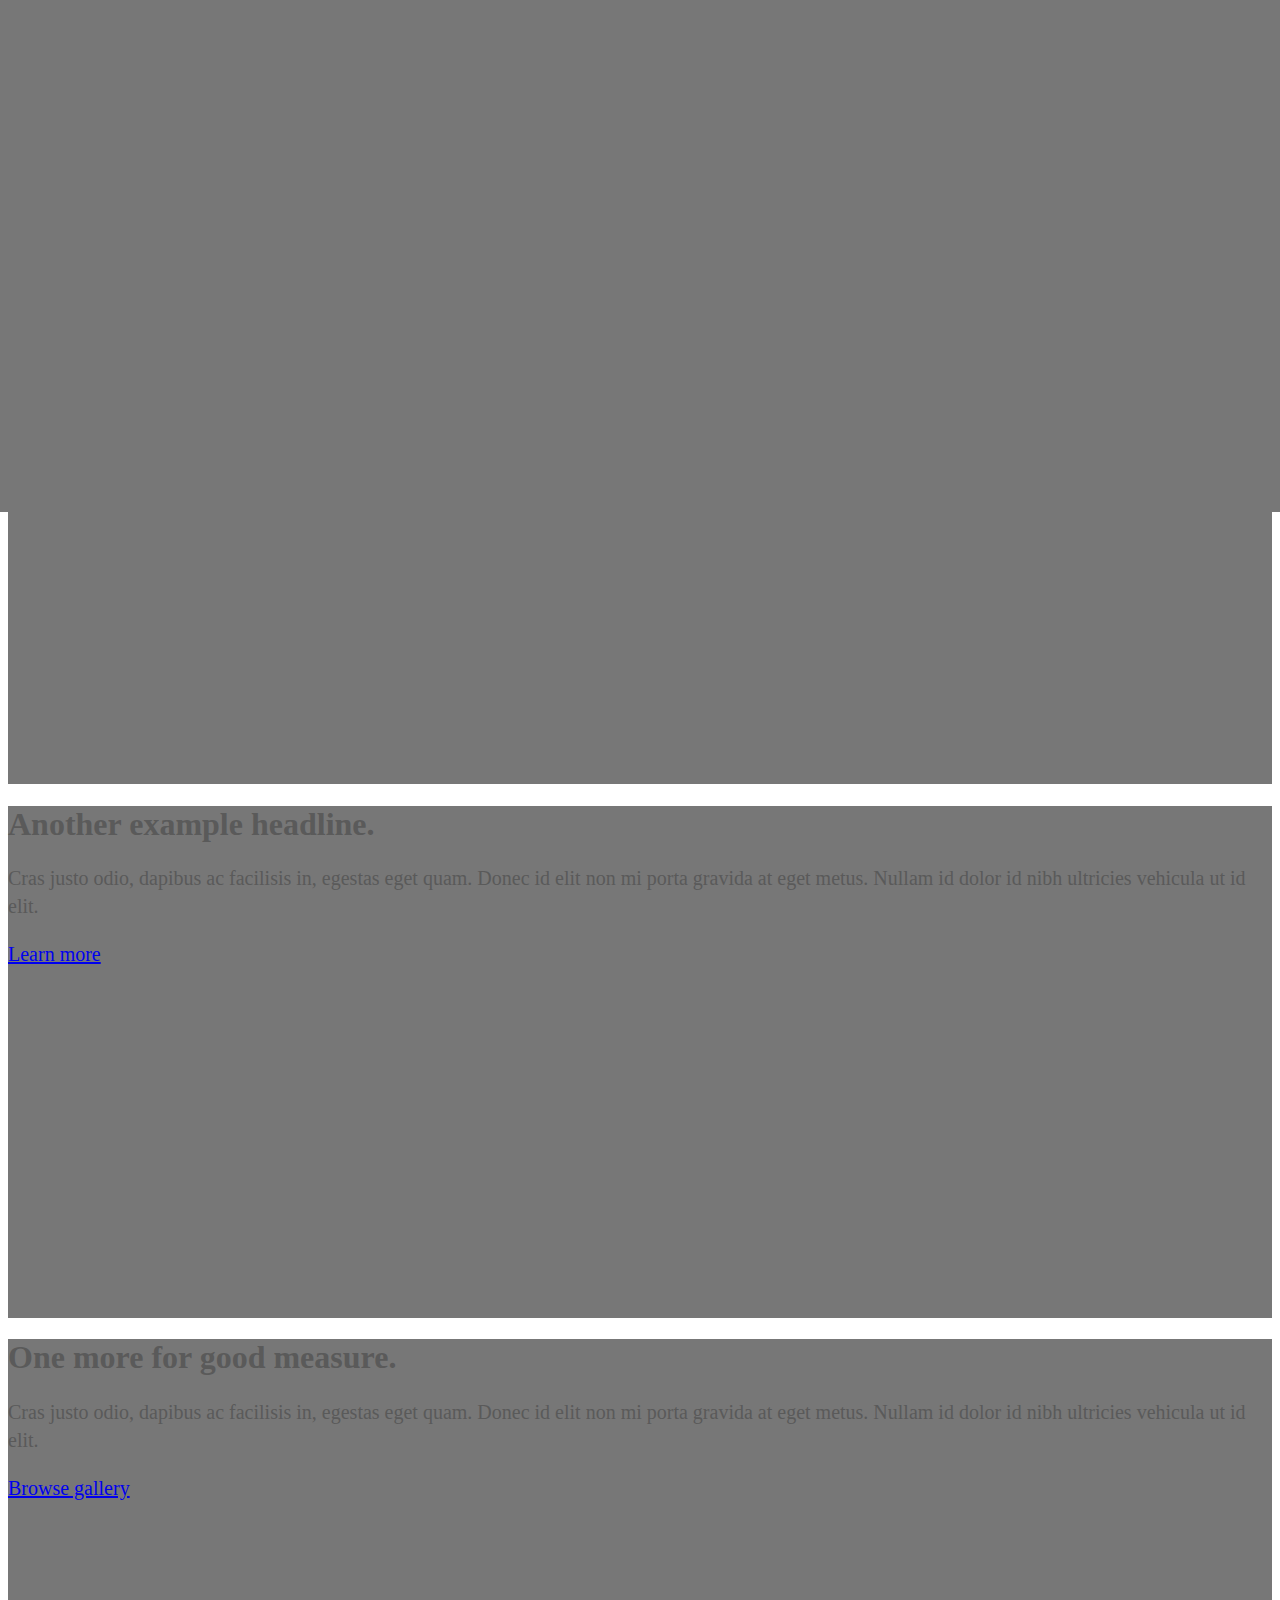
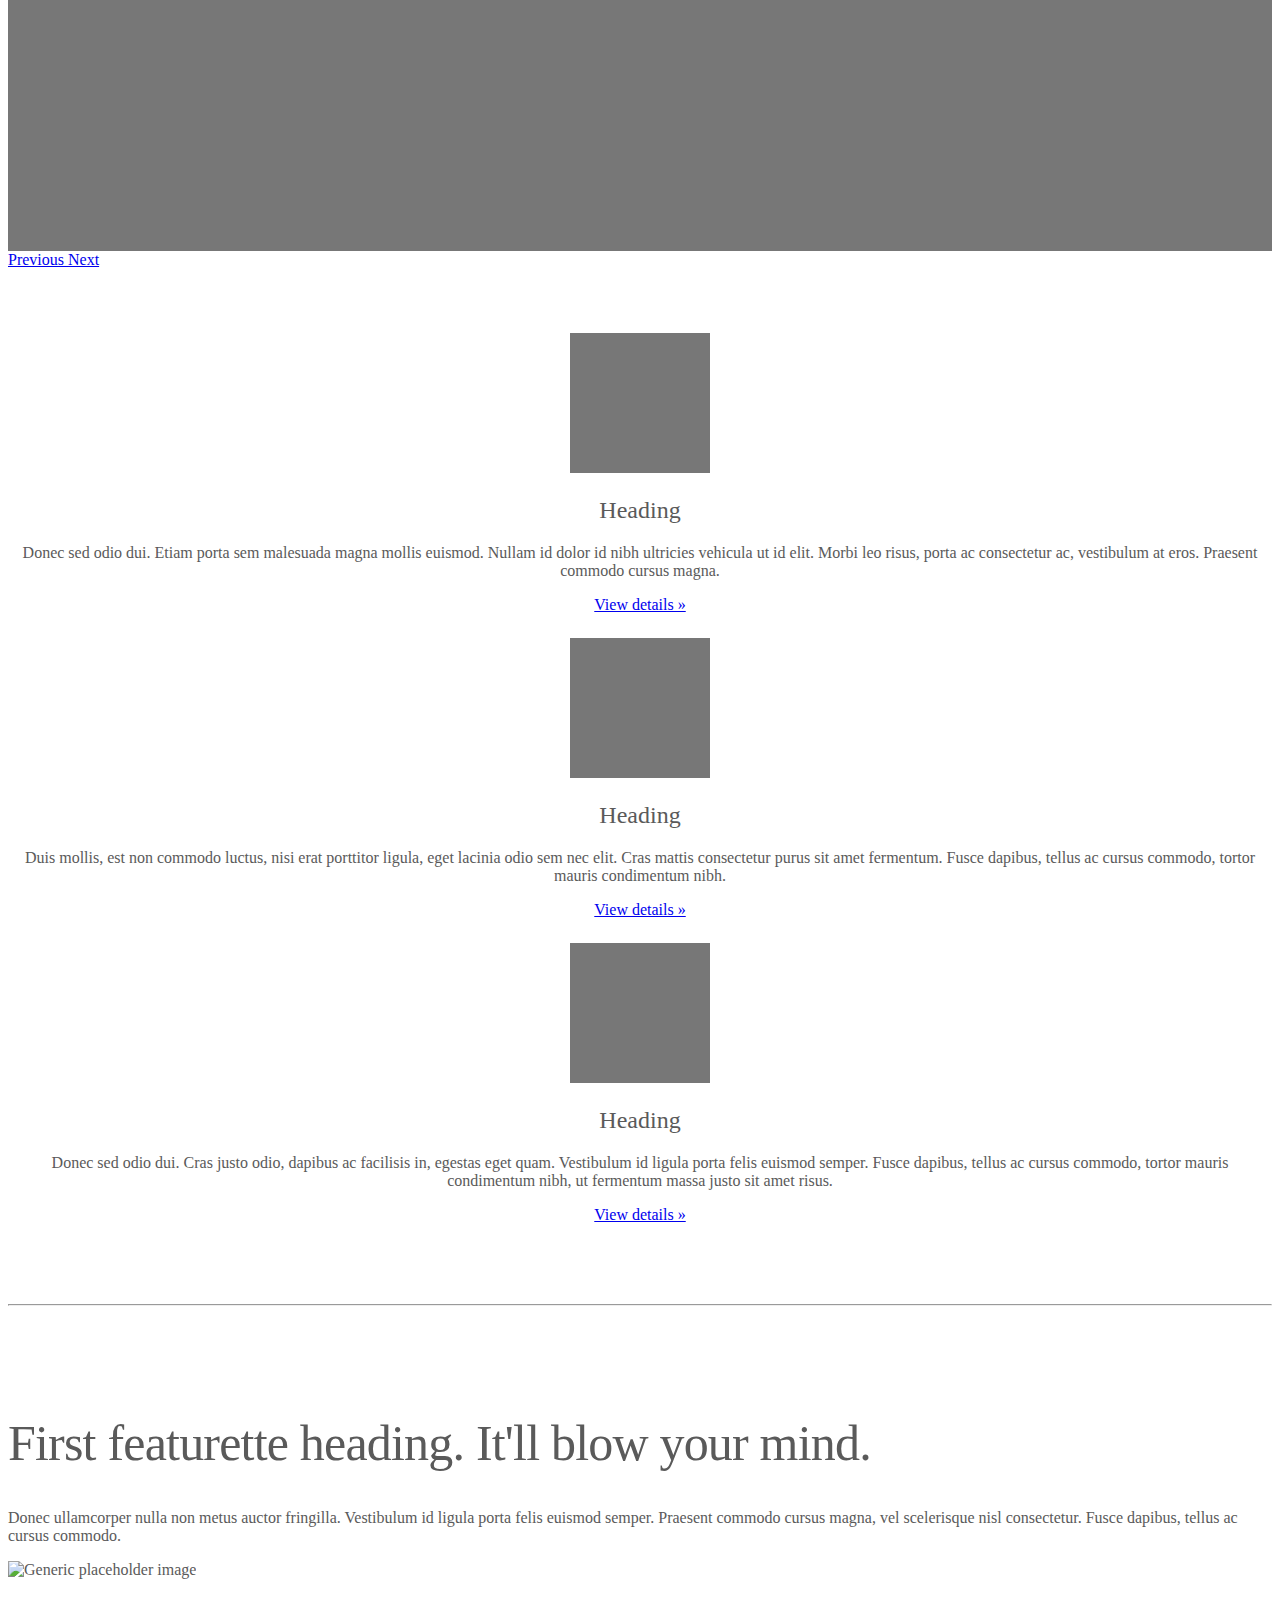
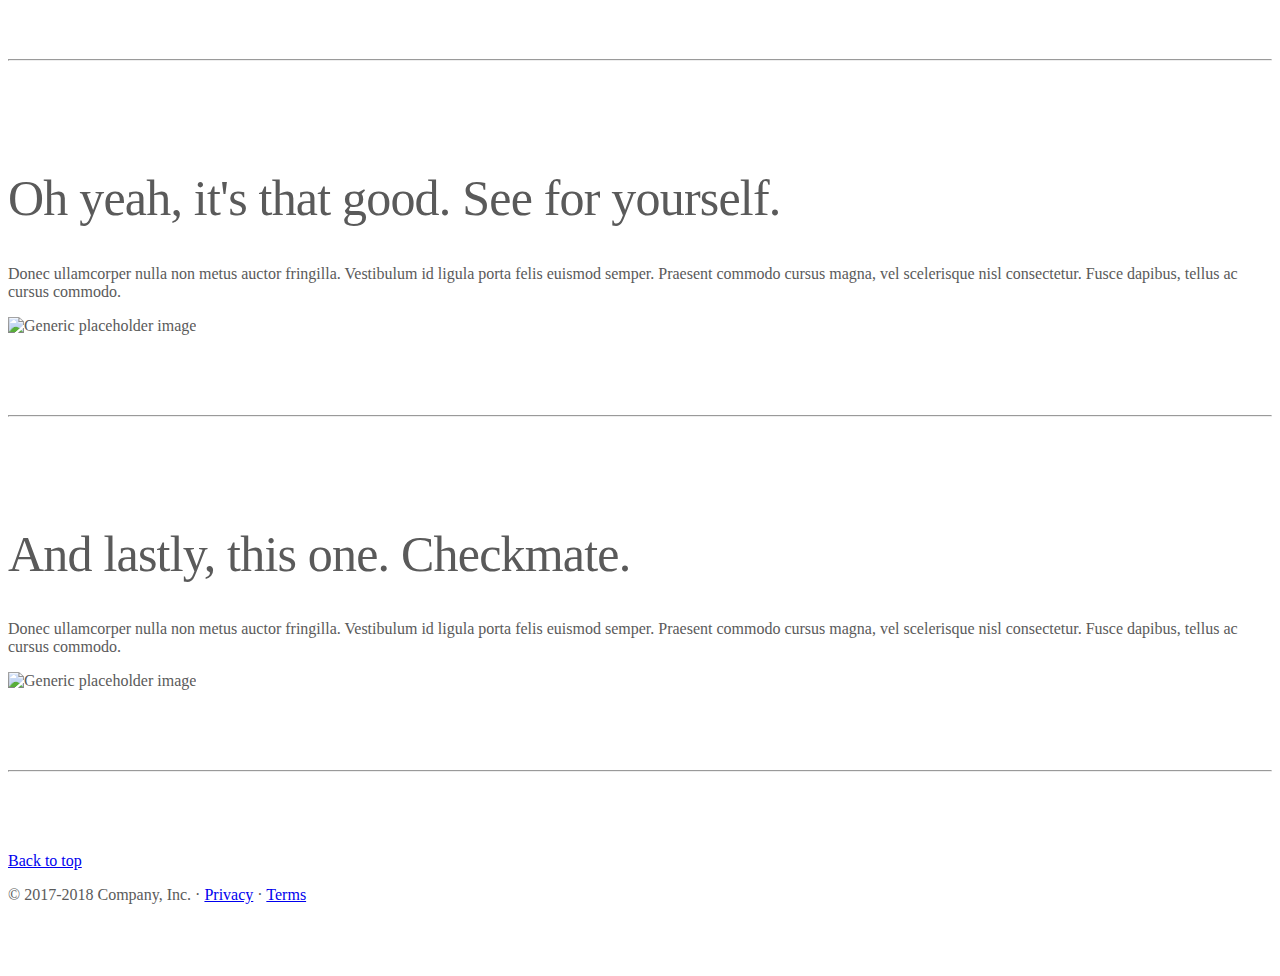
<file: bootstrap.html>
<!DOCTYPE html>
<html lang="en">
<head>
    <meta charset="UTF-8">
    <meta name="viewport" content="width=device-width, initial-scale=1.0">
    <title>BOOTSTRAP</title>

    <link rel="stylesheet" href="https://cdn.jsdelivr.net/npm/bootstrap@4.5.3/dist/css/bootstrap.min.css" integrity="sha384-TX8t27EcRE3e/ihU7zmQxVncDAy5uIKz4rEkgIXeMed4M0jlfIDPvg6uqKI2xXr2" crossorigin="anonymous">
    <link rel="stylesheet" href="css/carusel.css">

    <script src="https://code.jquery.com/jquery-3.5.1.slim.min.js" integrity="sha384-DfXdz2htPH0lsSSs5nCTpuj/zy4C+OGpamoFVy38MVBnE+IbbVYUew+OrCXaRkfj" crossorigin="anonymous"></script>
    <script src="https://cdn.jsdelivr.net/npm/bootstrap@4.5.3/dist/js/bootstrap.bundle.min.js" integrity="sha384-ho+j7jyWK8fNQe+A12Hb8AhRq26LrZ/JpcUGGOn+Y7RsweNrtN/tE3MoK7ZeZDyx" crossorigin="anonymous"></script>



</head>
<body>

    
    <header>
        <nav class="navbar navbar-expand-md navbar-dark fixed-top bg-dark">
          <a class="navbar-brand" href="#">Carousel</a>
          <button class="navbar-toggler" type="button" data-toggle="collapse" data-target="#navbarCollapse" aria-controls="navbarCollapse" aria-expanded="false" aria-label="Toggle navigation">
            <span class="navbar-toggler-icon"></span>
          </button>
          <div class="collapse navbar-collapse" id="navbarCollapse">
            <ul class="navbar-nav mr-auto">
              <li class="nav-item active">
                <a class="nav-link" href="bootstrap-2.html" target="_blank">Bootstrap 2 <span class="sr-only">(current)</span></a>
              </li>
              <li class="nav-item">
                <a class="nav-link" href="#">Link</a>
              </li>
              <li class="nav-item">
                <a class="nav-link disabled" href="#">Disabled</a>
              </li>
            </ul>
            <form class="form-inline mt-2 mt-md-0">
              <input class="form-control mr-sm-2" type="text" placeholder="Search" aria-label="Search">
              <button class="btn btn-outline-success my-2 my-sm-0" type="submit">Search</button>
            </form>
          </div>
        </nav>
      </header>
  
      <main role="main">
  
        <div id="myCarousel" class="carousel slide" data-ride="carousel">
          <ol class="carousel-indicators">
            <li data-target="#myCarousel" data-slide-to="0" class="active"></li>
            <li data-target="#myCarousel" data-slide-to="1"></li>
            <li data-target="#myCarousel" data-slide-to="2"></li>
          </ol>
          <div class="carousel-inner">
            <div class="carousel-item active">
              <img class="first-slide" src="[data-uri]" alt="First slide">
              <div class="container">
                <div class="carousel-caption text-left">
                  <h1>Example headline.</h1>
                  <p>Cras justo odio, dapibus ac facilisis in, egestas eget quam. Donec id elit non mi porta gravida at eget metus. Nullam id dolor id nibh ultricies vehicula ut id elit.</p>
                  <p><a class="btn btn-lg btn-primary" href="#" role="button">Sign up today</a></p>
                </div>
              </div>
            </div>
            <div class="carousel-item">
              <img class="second-slide" src="[data-uri]" alt="Second slide">
              <div class="container">
                <div class="carousel-caption">
                  <h1>Another example headline.</h1>
                  <p>Cras justo odio, dapibus ac facilisis in, egestas eget quam. Donec id elit non mi porta gravida at eget metus. Nullam id dolor id nibh ultricies vehicula ut id elit.</p>
                  <p><a class="btn btn-lg btn-primary" href="#" role="button">Learn more</a></p>
                </div>
              </div>
            </div>
            <div class="carousel-item">
              <img class="third-slide" src="[data-uri]" alt="Third slide">
              <div class="container">
                <div class="carousel-caption text-right">
                  <h1>One more for good measure.</h1>
                  <p>Cras justo odio, dapibus ac facilisis in, egestas eget quam. Donec id elit non mi porta gravida at eget metus. Nullam id dolor id nibh ultricies vehicula ut id elit.</p>
                  <p><a class="btn btn-lg btn-primary" href="#" role="button">Browse gallery</a></p>
                </div>
              </div>
            </div>
          </div>
          <a class="carousel-control-prev" href="#myCarousel" role="button" data-slide="prev">
            <span class="carousel-control-prev-icon" aria-hidden="true"></span>
            <span class="sr-only">Previous</span>
          </a>
          <a class="carousel-control-next" href="#myCarousel" role="button" data-slide="next">
            <span class="carousel-control-next-icon" aria-hidden="true"></span>
            <span class="sr-only">Next</span>
          </a>
        </div>
  
  
        <!-- Marketing messaging and featurettes
        ================================================== -->
        <!-- Wrap the rest of the page in another container to center all the content. -->
  
        <div class="container marketing">
  
          <!-- Three columns of text below the carousel -->
          <div class="row">
            <div class="col-lg-4">
              <img class="rounded-circle" src="[data-uri]" alt="Generic placeholder image" width="140" height="140">
              <h2>Heading</h2>
              <p>Donec sed odio dui. Etiam porta sem malesuada magna mollis euismod. Nullam id dolor id nibh ultricies vehicula ut id elit. Morbi leo risus, porta ac consectetur ac, vestibulum at eros. Praesent commodo cursus magna.</p>
              <p><a class="btn btn-secondary" href="#" role="button">View details &raquo;</a></p>
            </div><!-- /.col-lg-4 -->
            <div class="col-lg-4">
              <img class="rounded-circle" src="[data-uri]" alt="Generic placeholder image" width="140" height="140">
              <h2>Heading</h2>
              <p>Duis mollis, est non commodo luctus, nisi erat porttitor ligula, eget lacinia odio sem nec elit. Cras mattis consectetur purus sit amet fermentum. Fusce dapibus, tellus ac cursus commodo, tortor mauris condimentum nibh.</p>
              <p><a class="btn btn-secondary" href="#" role="button">View details &raquo;</a></p>
            </div><!-- /.col-lg-4 -->
            <div class="col-lg-4">
              <img class="rounded-circle" src="[data-uri]" alt="Generic placeholder image" width="140" height="140">
              <h2>Heading</h2>
              <p>Donec sed odio dui. Cras justo odio, dapibus ac facilisis in, egestas eget quam. Vestibulum id ligula porta felis euismod semper. Fusce dapibus, tellus ac cursus commodo, tortor mauris condimentum nibh, ut fermentum massa justo sit amet risus.</p>
              <p><a class="btn btn-secondary" href="#" role="button">View details &raquo;</a></p>
            </div><!-- /.col-lg-4 -->
          </div><!-- /.row -->
  
  
          <!-- START THE FEATURETTES -->
  
          <hr class="featurette-divider">
  
          <div class="row featurette">
            <div class="col-md-7">
              <h2 class="featurette-heading">First featurette heading. <span class="text-muted">It'll blow your mind.</span></h2>
              <p class="lead">Donec ullamcorper nulla non metus auctor fringilla. Vestibulum id ligula porta felis euismod semper. Praesent commodo cursus magna, vel scelerisque nisl consectetur. Fusce dapibus, tellus ac cursus commodo.</p>
            </div>
            <div class="col-md-5">
              <img class="featurette-image img-fluid mx-auto" data-src="holder.js/500x500/auto" alt="Generic placeholder image">
            </div>
          </div>
  
          <hr class="featurette-divider">
  
          <div class="row featurette">
            <div class="col-md-7 order-md-2">
              <h2 class="featurette-heading">Oh yeah, it's that good. <span class="text-muted">See for yourself.</span></h2>
              <p class="lead">Donec ullamcorper nulla non metus auctor fringilla. Vestibulum id ligula porta felis euismod semper. Praesent commodo cursus magna, vel scelerisque nisl consectetur. Fusce dapibus, tellus ac cursus commodo.</p>
            </div>
            <div class="col-md-5 order-md-1">
              <img class="featurette-image img-fluid mx-auto" data-src="holder.js/500x500/auto" alt="Generic placeholder image">
            </div>
          </div>
  
          <hr class="featurette-divider">
  
          <div class="row featurette">
            <div class="col-md-7">
              <h2 class="featurette-heading">And lastly, this one. <span class="text-muted">Checkmate.</span></h2>
              <p class="lead">Donec ullamcorper nulla non metus auctor fringilla. Vestibulum id ligula porta felis euismod semper. Praesent commodo cursus magna, vel scelerisque nisl consectetur. Fusce dapibus, tellus ac cursus commodo.</p>
            </div>
            <div class="col-md-5">
              <img class="featurette-image img-fluid mx-auto" data-src="holder.js/500x500/auto" alt="Generic placeholder image">
            </div>
          </div>
  
          <hr class="featurette-divider">
  
          <!-- /END THE FEATURETTES -->
  
        </div><!-- /.container -->
  
  
        <!-- FOOTER -->
        <footer class="container">
          <p class="float-right"><a href="#">Back to top</a></p>
          <p>&copy; 2017-2018 Company, Inc. &middot; <a href="#">Privacy</a> &middot; <a href="#">Terms</a></p>
        </footer>
      </main>

</body>
</html>
</file>
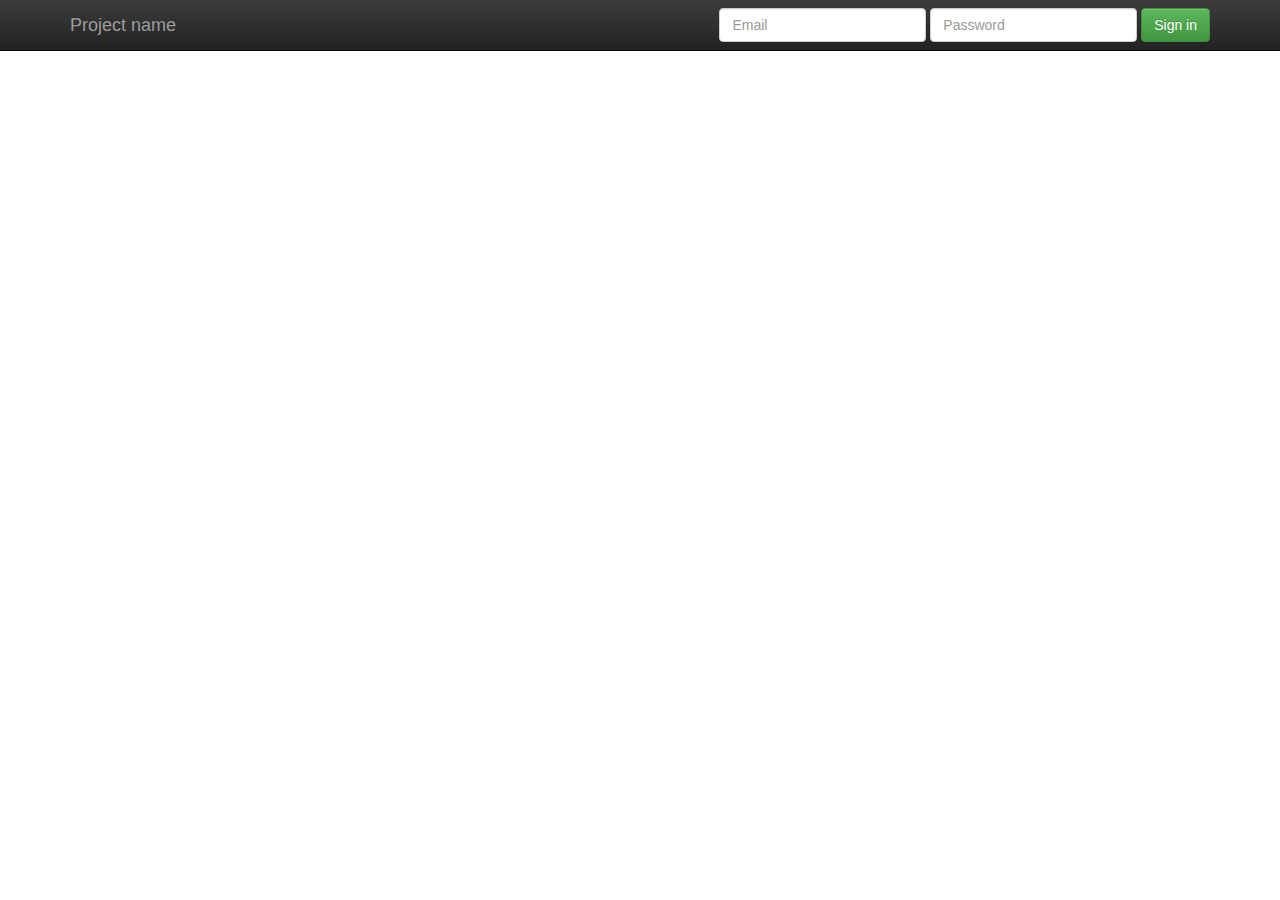
<file: enblanco.html>
<!doctype html>
<!--[if lt IE 7]>      <html class="no-js lt-ie9 lt-ie8 lt-ie7" lang=""> <![endif]-->
<!--[if IE 7]>         <html class="no-js lt-ie9 lt-ie8" lang=""> <![endif]-->
<!--[if IE 8]>         <html class="no-js lt-ie9" lang=""> <![endif]-->
<!--[if gt IE 8]><!--> <html class="no-js" lang=""> <!--<![endif]-->
    <head>
        <meta charset="utf-8">
        <meta http-equiv="X-UA-Compatible" content="IE=edge,chrome=1">
        <title></title>
        <meta name="description" content="">
        <meta name="viewport" content="width=device-width, initial-scale=1">
        <link rel="apple-touch-icon" href="apple-touch-icon.png">

        <link rel="stylesheet" href="css/bootstrap.min.css">
        <style>
            
            body {
                padding-top: 50px;
                padding-bottom: 20px;
            }

        </style>
        <link rel="stylesheet" href="css/bootstrap-theme.min.css">
        <link rel="stylesheet" href="css/main.css">

        <script src="js/vendor/modernizr-2.8.3-respond-1.4.2.min.js"></script>
    </head>
    <body>
        <!--[if lt IE 8]>
            <p class="browserupgrade">You are using an <strong>outdated</strong> browser. Please <a href="http://browsehappy.com/">upgrade your browser</a> to improve your experience.</p>
        <![endif]-->
    <nav class="navbar navbar-inverse navbar-fixed-top" role="navigation">
      <div class="container">
        <div class="navbar-header">
          <button type="button" class="navbar-toggle collapsed" data-toggle="collapse" data-target="#navbar" aria-expanded="false" aria-controls="navbar">
            <span class="sr-only">Toggle navigation</span>
            <span class="icon-bar"></span>
            <span class="icon-bar"></span>
            <span class="icon-bar"></span>
          </button>
          <a class="navbar-brand" href="#">Project name</a>
        </div>
        <div id="navbar" class="navbar-collapse collapse">
          <form class="navbar-form navbar-right" role="form">
            <div class="form-group">
              <input type="text" placeholder="Email" class="form-control">
            </div>
            <div class="form-group">
              <input type="password" placeholder="Password" class="form-control">
            </div>
            <button type="submit" class="btn btn-success">Sign in</button>
          </form>
        </div><!--/.navbar-collapse -->
      </div>
    </nav>



    <!--  INICIO DE MI CONTENIDO  -->
















    <!--  FINAL DE MI CONTENIDO  -->


    



     <script src="//ajax.googleapis.com/ajax/libs/jquery/1.11.2/jquery.min.js"></script>
        <script>window.jQuery || document.write('<script src="js/vendor/jquery-1.11.2.min.js"><\/script>')</script>

        <script src="js/vendor/bootstrap.min.js"></script>

        <script src="js/main.js"></script>

        <!-- Google Analytics: change UA-XXXXX-X to be your site's ID. -->
        <script>
            (function(b,o,i,l,e,r){b.GoogleAnalyticsObject=l;b[l]||(b[l]=
            function(){(b[l].q=b[l].q||[]).push(arguments)});b[l].l=+new Date;
            e=o.createElement(i);r=o.getElementsByTagName(i)[0];
            e.src='//www.google-analytics.com/analytics.js';
            r.parentNode.insertBefore(e,r)}(window,document,'script','ga'));
            ga('create','UA-XXXXX-X','auto');ga('send','pageview');
        </script>
    </body>
</html>
</file>
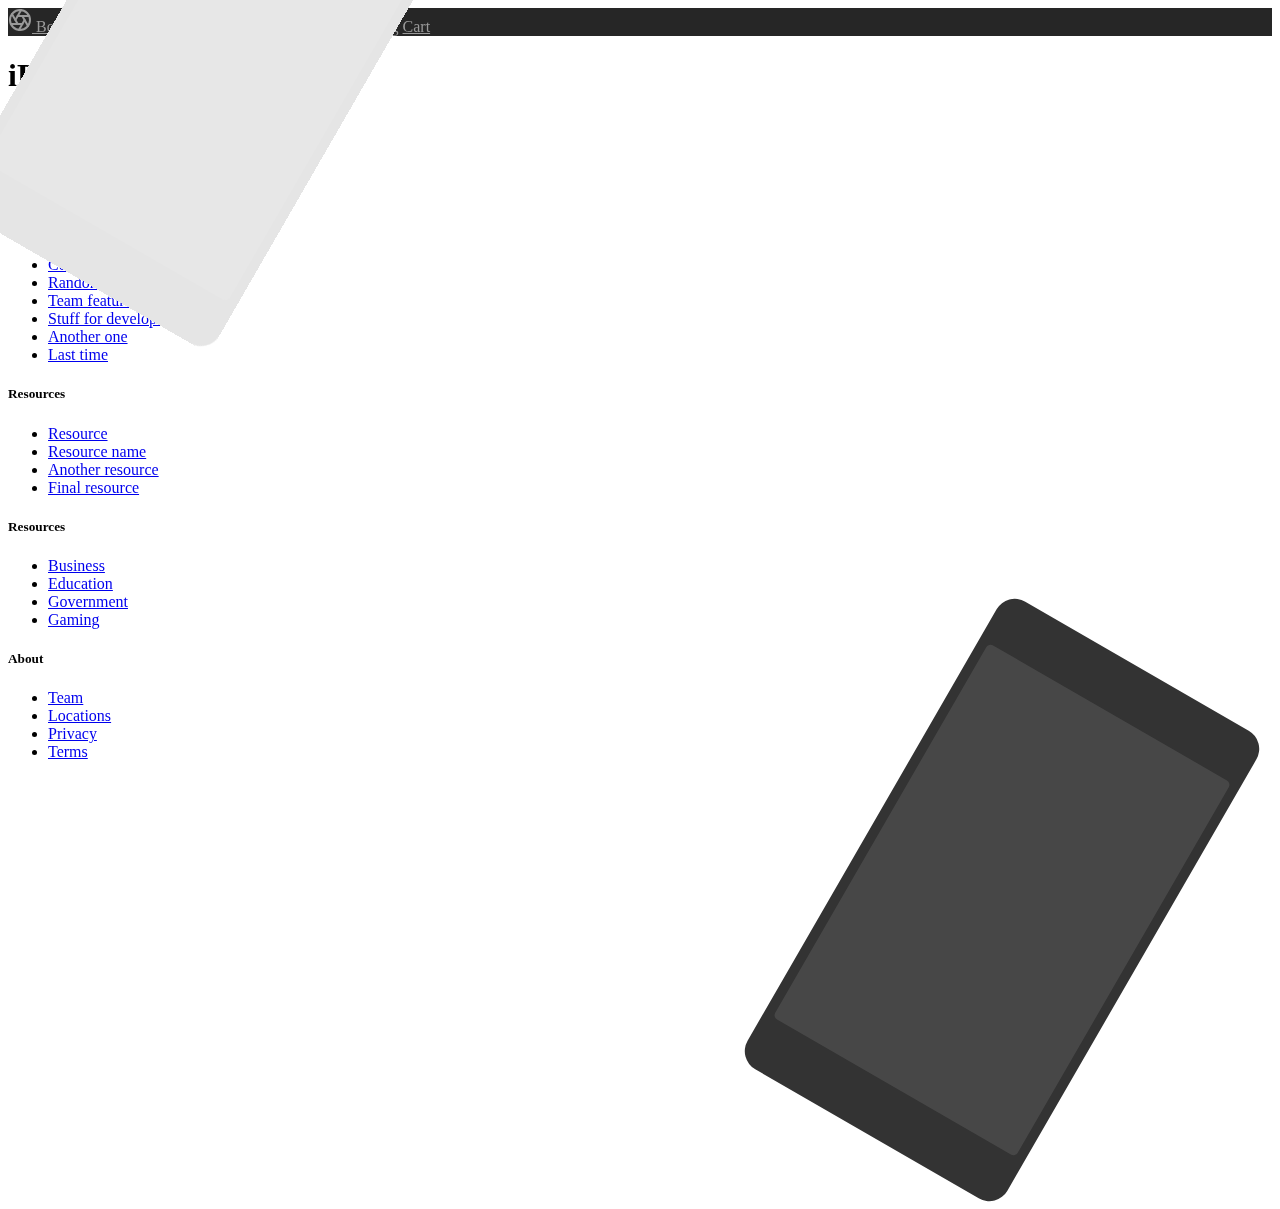
<file: iphone.html>
<!DOCTYPE html>
<html lang="en">
<head>
    <meta charset="UTF-8">
    <meta name="viewport" content="width=device-width, initial-scale=1.0">
    <title>BOOTSTRAP</title>

    <link rel="stylesheet" href="https://cdn.jsdelivr.net/npm/bootstrap@4.5.3/dist/css/bootstrap.min.css" integrity="sha384-TX8t27EcRE3e/ihU7zmQxVncDAy5uIKz4rEkgIXeMed4M0jlfIDPvg6uqKI2xXr2" crossorigin="anonymous">
    
    <!-- Custom styles for this template -->
    <link href="css/product.css" rel="stylesheet">

  

</head>
<body>

  <nav class="site-header sticky-top py-1">
    <div class="container d-flex flex-column flex-md-row justify-content-between">
      <a class="py-2" href="#">
        <svg xmlns="http://www.w3.org/2000/svg" width="24" height="24" viewBox="0 0 24 24" fill="none" stroke="currentColor" stroke-width="2" stroke-linecap="round" stroke-linejoin="round" class="d-block mx-auto"><circle cx="12" cy="12" r="10"></circle><line x1="14.31" y1="8" x2="20.05" y2="17.94"></line><line x1="9.69" y1="8" x2="21.17" y2="8"></line><line x1="7.38" y1="12" x2="13.12" y2="2.06"></line><line x1="9.69" y1="16" x2="3.95" y2="6.06"></line><line x1="14.31" y1="16" x2="2.83" y2="16"></line><line x1="16.62" y1="12" x2="10.88" y2="21.94"></line></svg>
      </a>
      <a class="py-2 d-none d-md-inline-block" href="bootstrap.html">Bootstrap 1</a>
      <a class="py-2 d-none d-md-inline-block" href="bootstrap-2-empty.html">Template (Pagina en Blanco)</a>
      <a class="py-2 d-none d-md-inline-block" href="iphone.html">iPhone</a>
      <a class="py-2 d-none d-md-inline-block" href="#">Pricing</a>
      <a class="py-2 d-none d-md-inline-block" href="#">Cart</a>
    </div>
  </nav>

  <div class="position-relative overflow-hidden p-3 p-md-5 m-md-3 text-center bg-light">
    <div class="col-md-5 p-lg-5 mx-auto my-5">
      <h1 class="display-4 font-weight-normal">iPhone</h1>
      <p class="lead font-weight-normal">Un producto nuevo</p>
      <a class="btn btn-outline-secondary" href="bootstrap-2.html">Volvel</a>
    </div>
    <div class="product-device shadow-sm d-none d-md-block"></div>
    <div class="product-device product-device-2 shadow-sm d-none d-md-block"></div>
  </div>





















  <footer class="container py-5">
    <div class="row">
      <div class="col-12 col-md">
        <svg xmlns="http://www.w3.org/2000/svg" width="24" height="24" viewBox="0 0 24 24" fill="none" stroke="currentColor" stroke-width="2" stroke-linecap="round" stroke-linejoin="round" class="d-block mb-2"><circle cx="12" cy="12" r="10"></circle><line x1="14.31" y1="8" x2="20.05" y2="17.94"></line><line x1="9.69" y1="8" x2="21.17" y2="8"></line><line x1="7.38" y1="12" x2="13.12" y2="2.06"></line><line x1="9.69" y1="16" x2="3.95" y2="6.06"></line><line x1="14.31" y1="16" x2="2.83" y2="16"></line><line x1="16.62" y1="12" x2="10.88" y2="21.94"></line></svg>
        <small class="d-block mb-3 text-muted">&copy; 2017-2018</small>
      </div>
      <div class="col-6 col-md">
        <h5>Features</h5>
        <ul class="list-unstyled text-small">
          <li><a class="text-muted" href="#">Cool stuff</a></li>
          <li><a class="text-muted" href="#">Random feature</a></li>
          <li><a class="text-muted" href="#">Team feature</a></li>
          <li><a class="text-muted" href="#">Stuff for developers</a></li>
          <li><a class="text-muted" href="#">Another one</a></li>
          <li><a class="text-muted" href="#">Last time</a></li>
        </ul>
      </div>
      <div class="col-6 col-md">
        <h5>Resources</h5>
        <ul class="list-unstyled text-small">
          <li><a class="text-muted" href="#">Resource</a></li>
          <li><a class="text-muted" href="#">Resource name</a></li>
          <li><a class="text-muted" href="#">Another resource</a></li>
          <li><a class="text-muted" href="#">Final resource</a></li>
        </ul>
      </div>
      <div class="col-6 col-md">
        <h5>Resources</h5>
        <ul class="list-unstyled text-small">
          <li><a class="text-muted" href="#">Business</a></li>
          <li><a class="text-muted" href="#">Education</a></li>
          <li><a class="text-muted" href="#">Government</a></li>
          <li><a class="text-muted" href="#">Gaming</a></li>
        </ul>
      </div>
      <div class="col-6 col-md">
        <h5>About</h5>
        <ul class="list-unstyled text-small">
          <li><a class="text-muted" href="#">Team</a></li>
          <li><a class="text-muted" href="#">Locations</a></li>
          <li><a class="text-muted" href="#">Privacy</a></li>
          <li><a class="text-muted" href="#">Terms</a></li>
        </ul>
      </div>
    </div>
  </footer>






    


  <script src="https://code.jquery.com/jquery-3.5.1.slim.min.js" integrity="sha384-DfXdz2htPH0lsSSs5nCTpuj/zy4C+OGpamoFVy38MVBnE+IbbVYUew+OrCXaRkfj" crossorigin="anonymous"></script>
  <script src="https://cdn.jsdelivr.net/npm/bootstrap@4.5.3/dist/js/bootstrap.bundle.min.js" integrity="sha384-ho+j7jyWK8fNQe+A12Hb8AhRq26LrZ/JpcUGGOn+Y7RsweNrtN/tE3MoK7ZeZDyx" crossorigin="anonymous"></script>

</body>
</html>
</file>
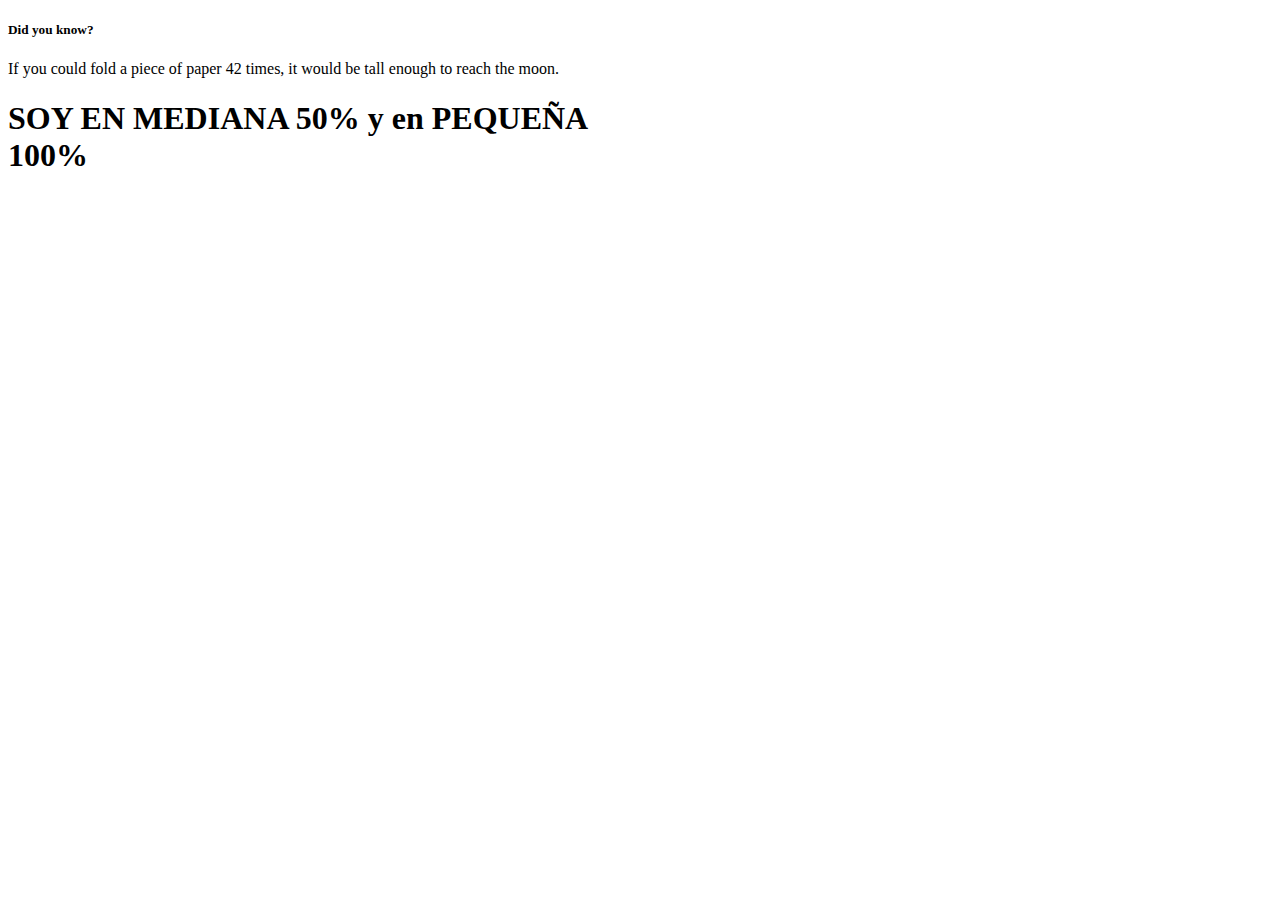
<file: mediaquerys.html>
<!DOCTYPE html>
<html lang="en">

<head>
    <meta charset="UTF-8">
    <meta name="viewport" content="width=device-width, initial-scale=1.0">
    <title>Media Querys</title>


    <style>
        @media only screen and (max-width: 480px) {
            .sm-0 {
                /* we will not display anything with the class .sm-0 if the screen's width is less than 480px */
                display: none;
            }

            .sm-1 { width: 40%; }
            .sm-2 { width: 50%; }
            .sm-3 { width: 70%; }
            .sm-4 { width: 80%; }
            .sm-5 { width: 90%; }
            .sm-6 { width: 100%; }

        }

        @media only screen and (min-width: 481px) {
            .md-0 {
                /* we will not display anything with the class .sm-0 if the screen's width is less than 480px */
                display: none;
            }
                                    
            .md-1 { width: 20%; }
            .md-2 { width: 30%; }
            .md-3 { width: 40%; }
            .md-4 { width: 50%; }
            .md-5 { width: 60%; }
            .md-6 { width: 70%; }
         
        }
    </style>

</head>

<body>

    <div class="col sm-0 med-1">
        <h5>Did you know?</h5>
        <p>If you could fold a piece of paper 42 times, it would be tall enough to reach the moon.</p>
    </div>

    <h1 class="md-4 sm-6"> SOY EN MEDIANA 50% y en PEQUEÑA 100%</h1>

    <div class="row">
        <div class="col-md-6 col-sm-12"></div>
        <div class="col-md-6 col-sm-12"></div>
    </div>

</body>

</html>
</file>
<file: css/main.css>
/* ==========================================================================
   Author's custom styles
   ========================================================================== */



a.prueba {
   margin: 10px;
   background: #eee;
   color: black;
   padding: 10px;
   display: block;
   }

p{
   width: 350px;
   padding: 10px;
   margin: 10px;
   font-size: 14px;
   background-color: #eee;
   display: inline-block;
   vertical-align: top;
}


li {
   display: inline;
   border-radius: 10px;
   
   border-top: 1px solid green;
   border-right: 2px dotted red;
   border-bottom: 3px double blue;
   border-left: 4px solid purple;

   margin: 10px 11px 12px 13px;
   padding: 9px 8px 7px 6px;
}

.li-2 {
   background-color: lightgray;
}

#div-container{
   margin: 0 auto;
   position:relative;
   width:500px;
   height:400px;
}

#container{

   background-color: yellow;
   display: inline-block;
   margin: 0 auto;
 }
 #box-1, #box-2, #box-3{
   height: 100px;
   width: 100px;
   margin: 10px;
   display: inline-block;
 }
 #box-1{
   background-color: green;
   
 }
 #box-2{
   background-color: pink;
   position: relative;
   top: 20px;
   left: 20px;
 }
 #box-3{
   background-color: blue;
 }




 #container1{
   width:200px;
   height:200px;
   background: blue;
   position:relative;
 }
 #center-me1{
   background: red;
   height: 100px;
   width: 100px; 
   margin: 0 auto;
 }
</file>
<file: css/product.css>
.container {
  max-width: 960px;
}

/*
 * Custom translucent site header
 */

.site-header {
  background-color: rgba(0, 0, 0, .85);
  -webkit-backdrop-filter: saturate(180%) blur(20px);
  backdrop-filter: saturate(180%) blur(20px);
}
.site-header a {
  color: #999;
  transition: ease-in-out color .15s;
}
.site-header a:hover {
  color: #fff;
  text-decoration: none;
}

/*
 * Dummy devices (replace them with your own or something else entirely!)
 */

.product-device {
  position: absolute;
  right: 10%;
  bottom: -30%;
  width: 300px;
  height: 540px;
  background-color: #333;
  border-radius: 21px;
  -webkit-transform: rotate(30deg);
  transform: rotate(30deg);
}

.product-device::before {
  position: absolute;
  top: 10%;
  right: 10px;
  bottom: 10%;
  left: 10px;
  content: "";
  background-color: rgba(255, 255, 255, .1);
  border-radius: 5px;
}

.product-device-2 {
  top: -25%;
  right: auto;
  bottom: 0;
  left: 5%;
  background-color: #e5e5e5;
}


/*
 * Extra utilities
 */

.flex-equal > * {
  -ms-flex: 1;
  flex: 1;
}
@media (min-width: 768px) {
  .flex-md-equal > * {
    -ms-flex: 1;
    flex: 1;
  }
}

.overflow-hidden { overflow: hidden; }
</file>
<file: css/carusel.css>
/* GLOBAL STYLES
-------------------------------------------------- */
/* Padding below the footer and lighter body text */

body {
    padding-top: 3rem;
    padding-bottom: 3rem;
    color: #5a5a5a;
  }
  
  
  /* CUSTOMIZE THE CAROUSEL
  -------------------------------------------------- */
  
  /* Carousel base class */
  .carousel {
    margin-bottom: 4rem;
  }
  /* Since positioning the image, we need to help out the caption */
  .carousel-caption {
    bottom: 3rem;
    z-index: 10;
  }
  
  /* Declare heights because of positioning of img element */
  .carousel-item {
    height: 32rem;
    background-color: #777;
  }
  .carousel-item > img {
    position: absolute;
    top: 0;
    left: 0;
    min-width: 100%;
    height: 32rem;
  }
  
  
  /* MARKETING CONTENT
  -------------------------------------------------- */
  
  /* Center align the text within the three columns below the carousel */
  .marketing .col-lg-4 {
    margin-bottom: 1.5rem;
    text-align: center;
  }
  .marketing h2 {
    font-weight: 400;
  }
  .marketing .col-lg-4 p {
    margin-right: .75rem;
    margin-left: .75rem;
  }
  
  
  /* Featurettes
  ------------------------- */
  
  .featurette-divider {
    margin: 5rem 0; /* Space out the Bootstrap <hr> more */
  }
  
  /* Thin out the marketing headings */
  .featurette-heading {
    font-weight: 300;
    line-height: 1;
    letter-spacing: -.05rem;
  }
  
  
  /* RESPONSIVE CSS
  -------------------------------------------------- */
  
  @media (min-width: 40em) {
    /* Bump up size of carousel content */
    .carousel-caption p {
      margin-bottom: 1.25rem;
      font-size: 1.25rem;
      line-height: 1.4;
    }
  
    .featurette-heading {
      font-size: 50px;
    }
  }
  
  @media (min-width: 62em) {
    .featurette-heading {
      margin-top: 7rem;
    }
  }
</file>
